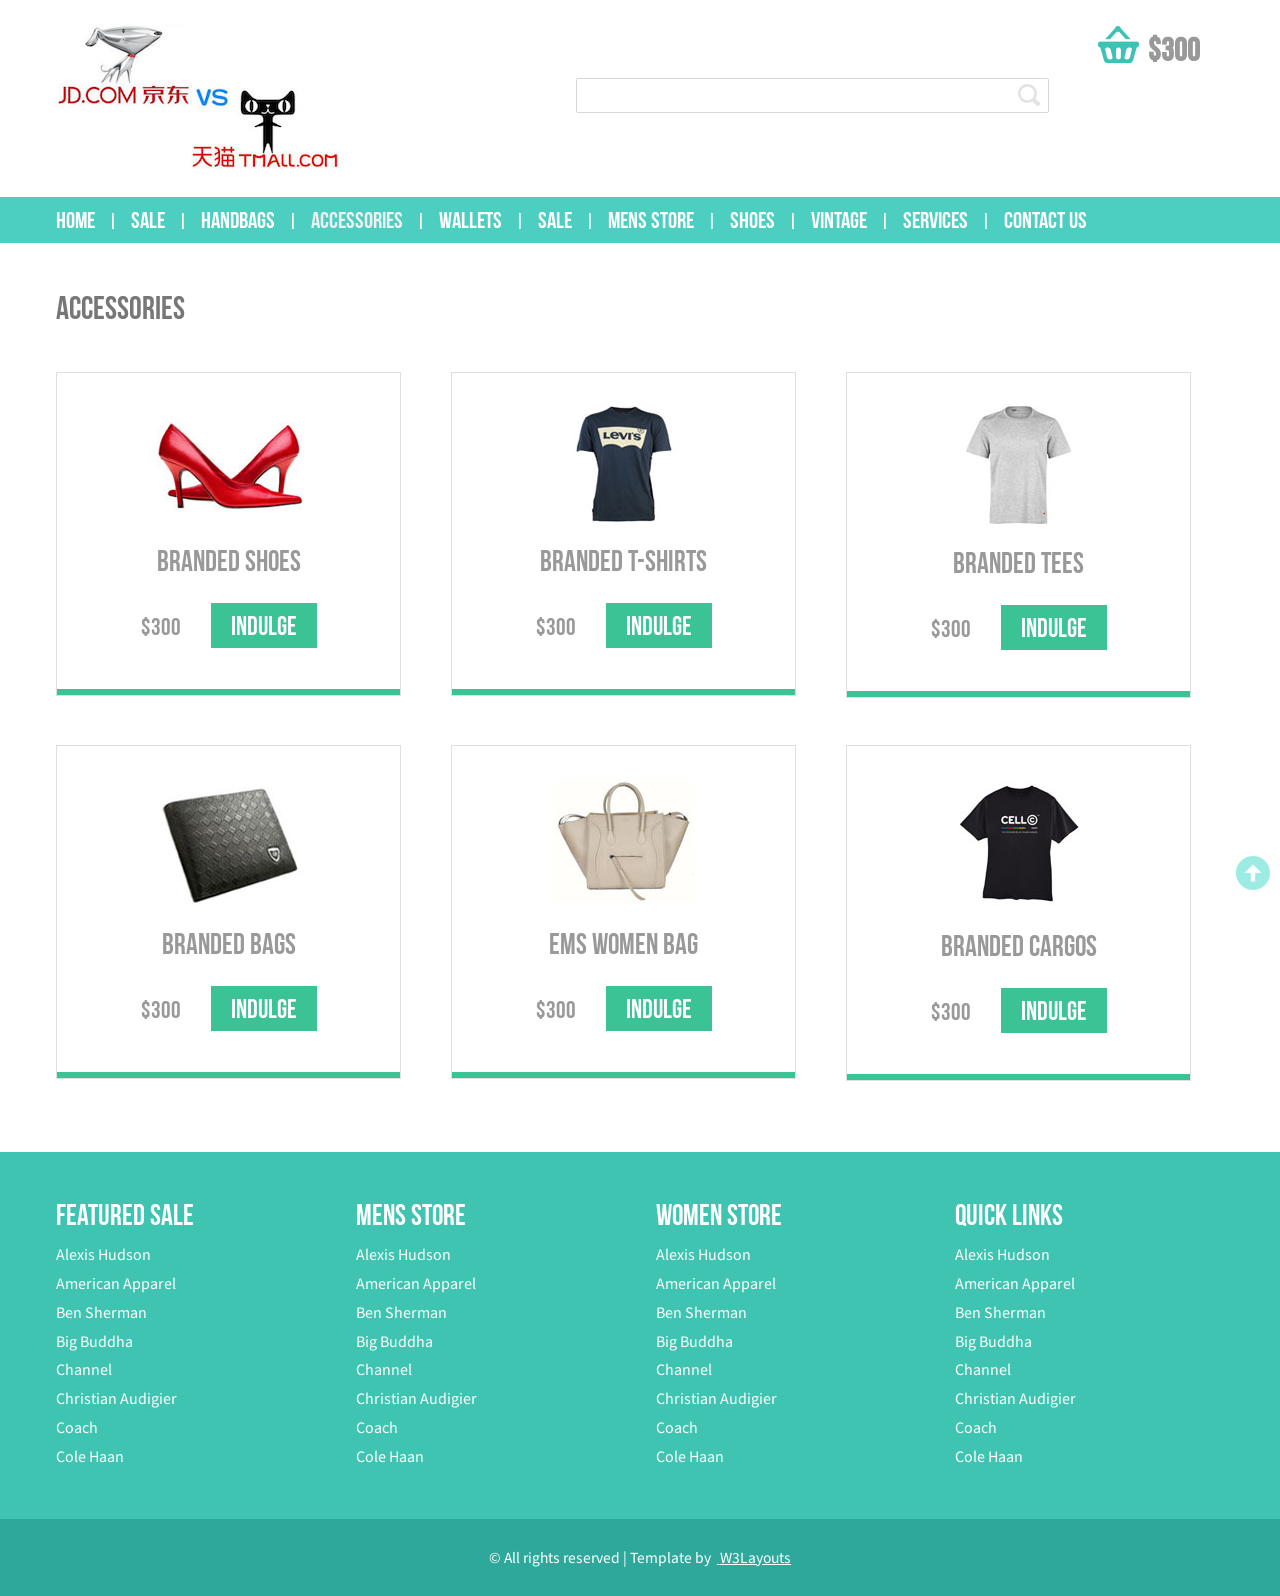
<file: accessories.html>
<!--A Design by W3layouts
Author: W3layout
Author URL: http://w3layouts.com
License: Creative Commons Attribution 3.0 Unported
License URL: http://creativecommons.org/licenses/by/3.0/
-->
<!DOCTYPE HTML>
<html>
<head>
<title>The Aditii Website Template | Accessories :: w3layouts</title>
<meta http-equiv="Content-Type" content="text/html; charset=utf-8" />
<meta name="viewport" content="width=device-width, initial-scale=1, maximum-scale=1">
<link href='http://fonts.googleapis.com/css?family=Source+Sans+Pro:400,700' rel='stylesheet' type='text/css'>
<link href="css/style.css" rel="stylesheet" type="text/css" media="all" />
<script src="js/jquery.min.js"></script> 
<!-- start top_js_button -->
<script type="text/javascript" src="js/move-top.js"></script>
<script type="text/javascript" src="js/easing.js"></script>
   <script type="text/javascript">
		jQuery(document).ready(function($) {
			$(".scroll").click(function(event){		
				event.preventDefault();
				$('html,body').animate({scrollTop:$(this.hash).offset().top},1200);
			});
		});
	</script>
</head>
<body>
<!-- start header -->
<div class="header_bg">
<div class="wrap">
	<div class="header">
		<div class="logo">
			<a href="index.html"><img src="images/logo.jpg" alt=""/> </a>
		</div>
		<div class="h_icon">
		<ul class="icon1 sub-icon1">
			<li><a class="active-icon c1" href="#"><i>$300</i></a>
				<ul class="sub-icon1 list">
					<li><h3>shopping cart empty</h3><a href=""></a></li>
					<li><p>if items in your wishlit are missing, <a href="contact.html">contact us</a> to view them</p></li>
				</ul>
			</li>
		</ul>
		</div>
		<div class="h_search">
    		<form>
    			<input type="text" value="">
    			<input type="submit" value="">
    		</form>
		</div>
		<div class="clear"></div>
	</div>
</div>
</div>
<div class="header_btm">
<div class="wrap">
	<div class="header_sub">
		<div class="h_menu">
			<ul>
				<li><a href="index.html">Home</a></li> |
				<li><a href="sale.html">sale</a></li> |
				<li><a href="handbags.html">handbags</a></li> |
				<li class="active"><a href="accessories.html">accessories</a></li> |
				<li><a href="wallets.html">wallets</a></li> |
				<li><a href="sale.html">sale</a></li> |
				<li><a href="index.html">mens store</a></li> |
				<li><a href="shoes.html">shoes</a></li> |
				<li><a href="sale.html">vintage</a></li> |
				<li><a href="service.html">services</a></li> |
				<li><a href="contact.html">Contact us</a></li>
			</ul>
		</div>
		<div class="top-nav">
	          <nav class="nav">	        	
	    	    <a href="#" id="w3-menu-trigger"> </a>
	                  <ul class="nav-list" style="">
	            	        <li class="nav-item"><a class="active" href="index.html">Home</a></li>
							<li class="nav-item"><a href="sale.html">Sale</a></li>
							<li class="nav-item"><a href="handbags.html">Handbags</a></li>
							<li class="nav-item"><a href="accessories.html">Accessories</a></li>
							<li class="nav-item"><a href="shoes.html">Shoes</a></li>
							<li class="nav-item"><a href="service.html">Services</a></li>
							<li class="nav-item"><a href="contact.html">Contact</a></li>
	                 </ul>
	           </nav>
	             <div class="search_box">
				<form>
				   <input type="text" value="Search" onfocus="this.value = '';" onblur="if (this.value == '') {this.value = 'Search';}"><input type="submit" value="">
			    </form>
			</div>
	          <div class="clear"> </div>
	          <script src="js/responsive.menu.js"></script>
         </div>	
	<div class="clear"></div>
</div>
</div>
</div>
<!-- start main -->
<div class="main_bg">
<div class="wrap">	
	<div class="main">
		<h2 class="style top">accessories</h2>
		<!-- start grids_of_3 -->
		<div class="grids_of_3">
			<div class="grid1_of_3">
				<a href="details.html">
					<img src="images/pic1.jpg" alt=""/>
					<h3>branded shoes</h3>
					<div class="price">
						<h4>$300<span>indulge</span></h4>
					</div>
					<span class="b_btm"></span>
				</a>
			</div>
			<div class="grid1_of_3">
				<a href="details.html">
					<img src="images/pic2.jpg" alt=""/>
					<h3>branded t-shirts</h3>
					<div class="price">
						<h4>$300<span>indulge</span></h4>
					</div>
					<span class="b_btm"></span>
				</a>
			</div>
			<div class="grid1_of_3">
				<a href="details.html">
					<img src="images/pic3.jpg" alt=""/>
					<h3>branded tees</h3>
					<div class="price">
						<h4>$300<span>indulge</span></h4>
					</div>
					<span class="b_btm"></span>
				</a>
			</div>
			<div class="clear"></div>
		</div>
		<div class="grids_of_3">
			<div class="grid1_of_3">
				<a href="details.html">
					<img src="images/pic4.jpg" alt=""/>
					<h3>branded bags</h3>
					<div class="price">
						<h4>$300<span>indulge</span></h4>
					</div>
					<span class="b_btm"></span>
				</a>
			</div>
			<div class="grid1_of_3">
				<a href="details.html">
					<img src="images/pic5.jpg" alt=""/>
					<h3>ems women bag</h3>
					<div class="price">
						<h4>$300<span>indulge</span></h4>
					</div>
					<span class="b_btm"></span>
				</a>
			</div>
			<div class="grid1_of_3">
				<a href="details.html">
					<img src="images/pic6.jpg" alt=""/>
					<h3>branded cargos</h3>
					<div class="price">
						<h4>$300<span>indulge</span></h4>
					</div>
					<span class="b_btm"></span>
				</a>
			</div>
			<div class="clear"></div>
		</div>	
		<!-- end grids_of_3 -->
	</div>
</div>
</div>		
<!-- start footer -->
<div class="footer_bg">
<div class="wrap">	
	<div class="footer">
		<!-- start grids_of_4 -->	
		<div class="grids_of_4">
			<div class="grid1_of_4">
				<h4>featured sale</h4>
				<ul class="f_nav">
					<li><a href="">alexis Hudson</a></li>
					<li><a href="">american apparel</a></li>
					<li><a href="">ben sherman</a></li>
					<li><a href="">big buddha</a></li>
					<li><a href="">channel</a></li>
					<li><a href="">christian audigier</a></li>
					<li><a href="">coach</a></li>
					<li><a href="">cole haan</a></li>
				</ul>
			</div>
			<div class="grid1_of_4">
				<h4>mens store</h4>
				<ul class="f_nav">
					<li><a href="">alexis Hudson</a></li>
					<li><a href="">american apparel</a></li>
					<li><a href="">ben sherman</a></li>
					<li><a href="">big buddha</a></li>
					<li><a href="">channel</a></li>
					<li><a href="">christian audigier</a></li>
					<li><a href="">coach</a></li>
					<li><a href="">cole haan</a></li>
				</ul>
			</div>
			<div class="grid1_of_4">
				<h4>women store</h4>
				<ul class="f_nav">
					<li><a href="">alexis Hudson</a></li>
					<li><a href="">american apparel</a></li>
					<li><a href="">ben sherman</a></li>
					<li><a href="">big buddha</a></li>
					<li><a href="">channel</a></li>
					<li><a href="">christian audigier</a></li>
					<li><a href="">coach</a></li>
					<li><a href="">cole haan</a></li>
				</ul>
			</div>
			<div class="grid1_of_4">
				<h4>quick links</h4>
				<ul class="f_nav">
					<li><a href="">alexis Hudson</a></li>
					<li><a href="">american apparel</a></li>
					<li><a href="">ben sherman</a></li>
					<li><a href="">big buddha</a></li>
					<li><a href="">channel</a></li>
					<li><a href="">christian audigier</a></li>
					<li><a href="">coach</a></li>
					<li><a href="">cole haan</a></li>
				</ul>
			</div>
			<div class="clear"></div>
		</div>
	</div>
</div>
</div>	
<!-- start footer -->
<div class="footer_bg1">
<div class="wrap">
	<div class="footer">
		<!-- scroll_top_btn -->
	    <script type="text/javascript">
			$(document).ready(function() {
			
				var defaults = {
		  			containerID: 'toTop', // fading element id
					containerHoverID: 'toTopHover', // fading element hover id
					scrollSpeed: 1200,
					easingType: 'linear' 
		 		};
				
				
				$().UItoTop({ easingType: 'easeOutQuart' });
				
			});
		</script>
		 <a href="#" id="toTop" style="display: block;"><span id="toTopHover" style="opacity: 1;"></span></a>
		<!--end scroll_top_btn -->
		<div class="copy">
			<p class="link">&copy;  All rights reserved | Template by&nbsp;&nbsp;<a href="http://w3layouts.com/"> W3Layouts</a></p>
		</div>
		<div class="clear"></div>
	</div>
</div>
</div>
</body>
</html>
</file>
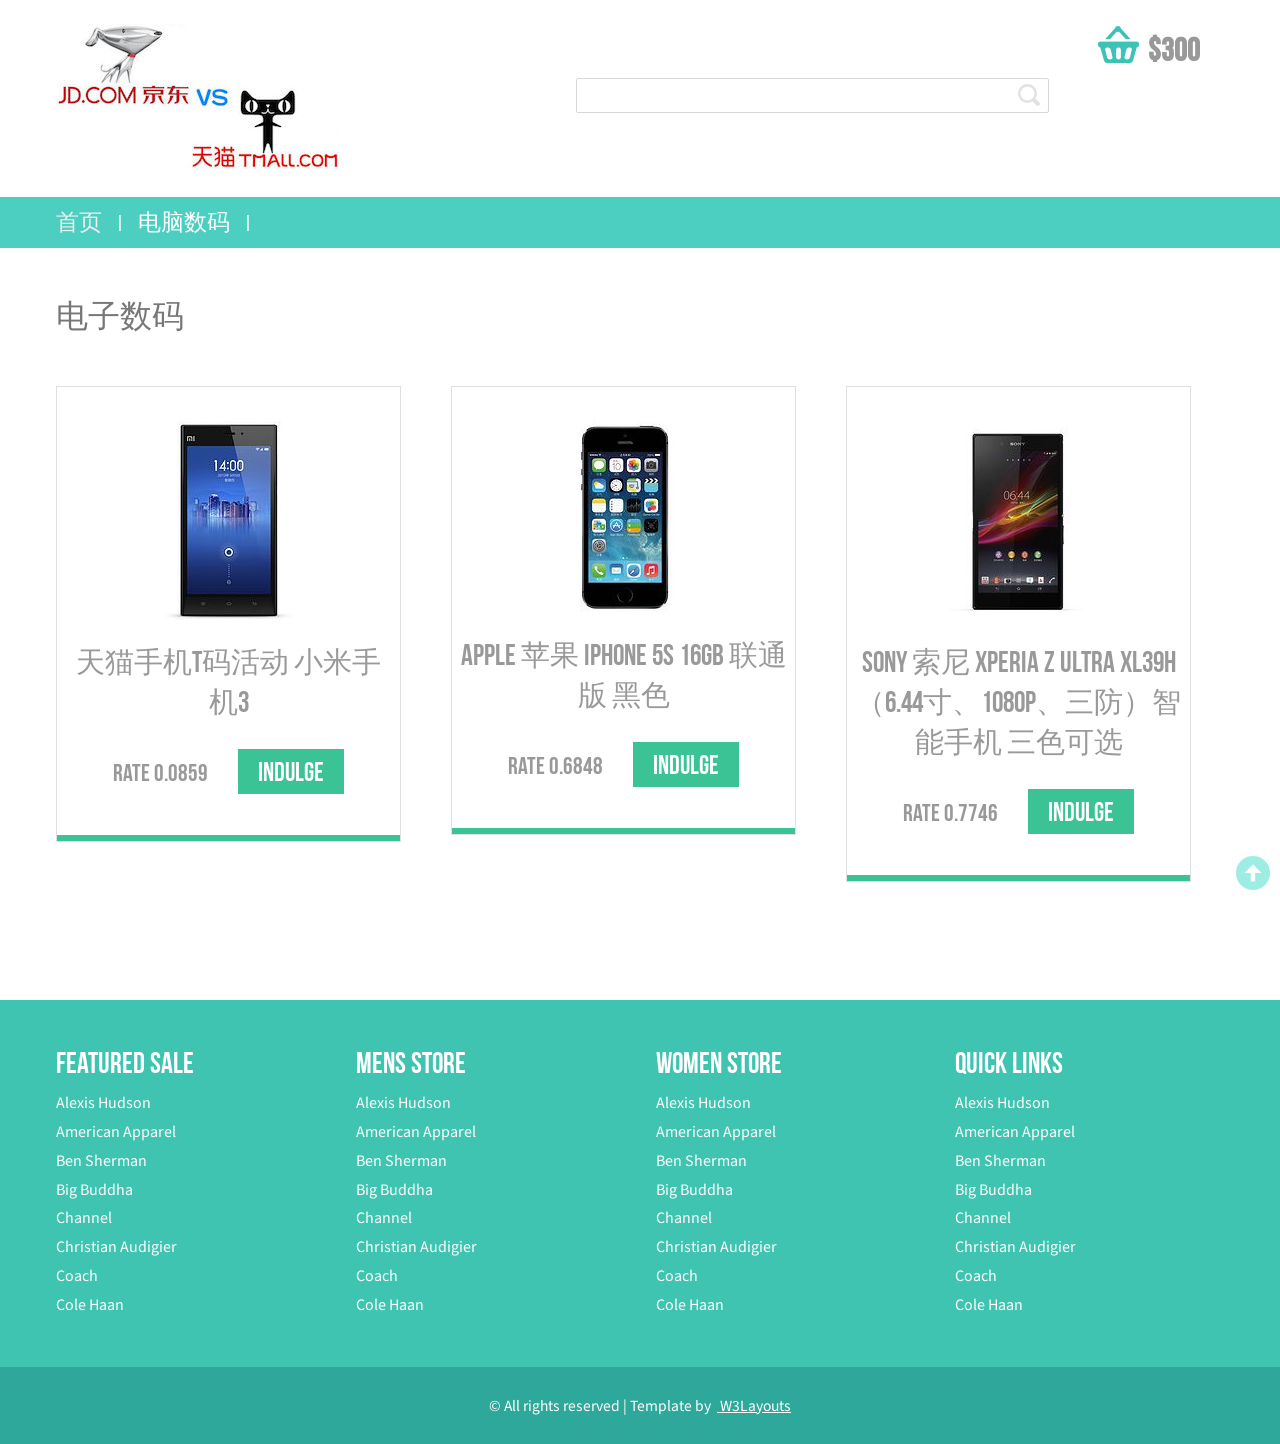
<file: computer.html>
<!--A Design by W3layouts
Author: W3layout
Author URL: http://w3layouts.com
License: Creative Commons Attribution 3.0 Unported
License URL: http://creativecommons.org/licenses/by/3.0/
-->
<!DOCTYPE HTML>
<html>
<head>
<title>The Aditii Website Template | Handbags :: w3layouts</title>
<meta http-equiv="Content-Type" content="text/html; charset=utf-8" />
<meta name="viewport" content="width=device-width, initial-scale=1, maximum-scale=1">
<link href='http://fonts.googleapis.com/css?family=Source+Sans+Pro:400,700' rel='stylesheet' type='text/css'>
<link href="css/style.css" rel="stylesheet" type="text/css" media="all" />
<script src="js/jquery.min.js"></script> 
<!-- start top_js_button -->
<script type="text/javascript" src="js/move-top.js"></script>
<script type="text/javascript" src="js/easing.js"></script>
   <script type="text/javascript">
		jQuery(document).ready(function($) {
			$(".scroll").click(function(event){		
				event.preventDefault();
				$('html,body').animate({scrollTop:$(this.hash).offset().top},1200);
			});
		});
	</script>
		    <script>
			    var loadcomputeinfo = function(data){
				    for(var i = 0; i < 3; i++){
					    var text = $("<div class=\"grid1_of_3\"><a href=\"" + data[i].url +"\"><img src=\"" + data[i].imgsrc + "\" alt=\"image\" /><h3>" + data[i].name + "</h3><div class=\"price\"><h4>Rate " + (Math.round(data[i].rate * 10000)/10000).toFixed(4) +  "<span>indulge</span></h4></div><span class=\"b_btm\"></span></a></div>");
				    	    $("#partthird").prepend(text);
			    }
		    }
		    $(document).ready(function() {
			$("body").append("<script src=\"/comp.json\"><\/script>");
			$(".scroll").click(function(event){		
				event.preventDefault();
				$('html,body').animate({scrollTop:$(this.hash).offset().top},1200);
			});
				
		});
	    </script>
		    <script>
		/*	    var loadcomputinfo = function(data){
				    for(var i = 0; i < 3; i++){
					    var text = $("<div class=\"grid1_of_3\"><a href=\"" + data[i].url +"\"><img src=\"" + data[i].imgsrc + "\" alt=\"image\" /><h3>" + data[i].name + "</h3><div class=\"price\"><h4>$" + data[i].price + "<span>indulge</span></h4></div><span class=\"b_btm\"></span></a></div>");
				    	    $("#partfourth").prepend(text);
			    }
		    }
		    $(document).ready(function() {
			$("body").append("<script src=\"/compu.json\"><\/script>");
			$(".scroll").click(function(event){		
				event.preventDefault();
				$('html,body').animate({scrollTop:$(this.hash).offset().top},1200);
			});
				
		});*/
	    </script>
</head>
<body>
<!-- start header -->
<div class="header_bg">
<div class="wrap">
	<div class="header">
		<div class="logo">
			<a href="index.html"><img src="images/logo.jpg" alt=""/> </a>
		</div>
		<div class="h_icon">
		<ul class="icon1 sub-icon1">
			<li><a class="active-icon c1" href="#"><i>$300</i></a>
				<ul class="sub-icon1 list">
					<li><h3>shopping cart empty</h3><a href=""></a></li>
					<li><p>if items in your wishlit are missing, <a href="contact.html">contact us</a> to view them</p></li>
				</ul>
			</li>
		</ul>
		</div>
		<div class="h_search">
    		<form>
    			<input type="text" value="">
    			<input type="submit" value="">
    		</form>
		</div>
		<div class="clear"></div>
	</div>
</div>
</div>
<div class="header_btm">
<div class="wrap">
	<div class="header_sub">
		<div class="h_menu">
			<ul>
			<li class="active"><a href="index.html">首页</a></li> |
			<!--<li><a href="sale.html">个护化妆</a></li> |
			<li><a href="handbags.html">办公设备</a></li> |
			<li><a href="accessories.html">图书图像</a></li> |
			<li><a href="wallets.html">家居家装</a></li> |
			<li><a href="sale.html">家用电器</a></li> |
			<li><a href="index.html">日用百货</a></li> |
			<li><a href="shoes.html">服饰鞋包</a></li> |
			<li><a href="sale.html">母婴用品</a></li> |
			<li><a href="service.html">汽车用品</a></li> |
			<li><a href="contact.html">玩模乐器</a></li> |-->
			<li><a href="computer.html">电脑数码</a></li> |
			<!--<li><a href="service.html">礼品钟表</a></li> |
			<li><a href="contact.html">运动户外</a></li> |
			<li><a href="computer.html">食品保健</a></li> |
			<li><a href="other.html">其他分类</a></li>-->
			</ul>
		</div>
		<div class="top-nav">
	          <nav class="nav">	        	
	    	    <a href="#" id="w3-menu-trigger"> </a>
	                  <ul class="nav-list" style="">
	            	        <li class="nav-item"><a class="active" href="index.html">Home</a></li>
							<li class="nav-item"><a href="sale.html">Sale</a></li>
							<li class="nav-item"><a href="handbags.html">Handbags</a></li>
							<li class="nav-item"><a href="accessories.html">Accessories</a></li>
							<li class="nav-item"><a href="shoes.html">Shoes</a></li>
							<li class="nav-item"><a href="service.html">Services</a></li>
							<li class="nav-item"><a href="contact.html">Contact</a></li>
	                 </ul>
	           </nav>
	             <div class="search_box">
				<form>
				   <input type="text" value="Search" onfocus="this.value = '';" onblur="if (this.value == '') {this.value = 'Search';}"><input type="submit" value="">
			    </form>
			</div>
	          <div class="clear"> </div>
	          <script src="js/responsive.menu.js"></script>
         </div>	
	<div class="clear"></div>
</div>
</div>
</div>
<!-- start main -->
<div class="main_bg">
<div class="wrap">	
	<div class="main">
		<h2 class="style top">电子数码</h2>
		<!-- start grids_of_3 -->
		<div id="partthird" class="grids_of_3">
			<div class="clear"></div>
		</div>
		<div id="partfourth" class="grids_of_3">
			<div class="clear"></div>
		</div>	
		<!-- end grids_of_3 -->
	</div>
</div>
</div>	
<!-- start footer -->
<div class="footer_bg">
<div class="wrap">	
	<div class="footer">
		<!-- start grids_of_4 -->	
		<div class="grids_of_4">
			<div class="grid1_of_4">
				<h4>featured sale</h4>
				<ul class="f_nav">
					<li><a href="">alexis Hudson</a></li>
					<li><a href="">american apparel</a></li>
					<li><a href="">ben sherman</a></li>
					<li><a href="">big buddha</a></li>
					<li><a href="">channel</a></li>
					<li><a href="">christian audigier</a></li>
					<li><a href="">coach</a></li>
					<li><a href="">cole haan</a></li>
				</ul>
			</div>
			<div class="grid1_of_4">
				<h4>mens store</h4>
				<ul class="f_nav">
					<li><a href="">alexis Hudson</a></li>
					<li><a href="">american apparel</a></li>
					<li><a href="">ben sherman</a></li>
					<li><a href="">big buddha</a></li>
					<li><a href="">channel</a></li>
					<li><a href="">christian audigier</a></li>
					<li><a href="">coach</a></li>
					<li><a href="">cole haan</a></li>
				</ul>
			</div>
			<div class="grid1_of_4">
				<h4>women store</h4>
				<ul class="f_nav">
					<li><a href="">alexis Hudson</a></li>
					<li><a href="">american apparel</a></li>
					<li><a href="">ben sherman</a></li>
					<li><a href="">big buddha</a></li>
					<li><a href="">channel</a></li>
					<li><a href="">christian audigier</a></li>
					<li><a href="">coach</a></li>
					<li><a href="">cole haan</a></li>
				</ul>
			</div>
			<div class="grid1_of_4">
				<h4>quick links</h4>
				<ul class="f_nav">
					<li><a href="">alexis Hudson</a></li>
					<li><a href="">american apparel</a></li>
					<li><a href="">ben sherman</a></li>
					<li><a href="">big buddha</a></li>
					<li><a href="">channel</a></li>
					<li><a href="">christian audigier</a></li>
					<li><a href="">coach</a></li>
					<li><a href="">cole haan</a></li>
				</ul>
			</div>
			<div class="clear"></div>
		</div>
	</div>
</div>
</div>	
<!-- start footer -->
<div class="footer_bg1">
<div class="wrap">
	<div class="footer">
		<!-- scroll_top_btn -->
	    <script type="text/javascript">
			$(document).ready(function() {
			
				var defaults = {
		  			containerID: 'toTop', // fading element id
					containerHoverID: 'toTopHover', // fading element hover id
					scrollSpeed: 1200,
					easingType: 'linear' 
		 		};
				
				
				$().UItoTop({ easingType: 'easeOutQuart' });
				
			});
		</script>
		 <a href="#" id="toTop" style="display: block;"><span id="toTopHover" style="opacity: 1;"></span></a>
		<!--end scroll_top_btn -->
		<div class="copy">
			<p class="link">&copy;  All rights reserved | Template by&nbsp;&nbsp;<a href="http://w3layouts.com/"> W3Layouts</a></p>
		</div>
		<div class="clear"></div>
	</div>
</div>
</div>
</body>
</html>
</file>
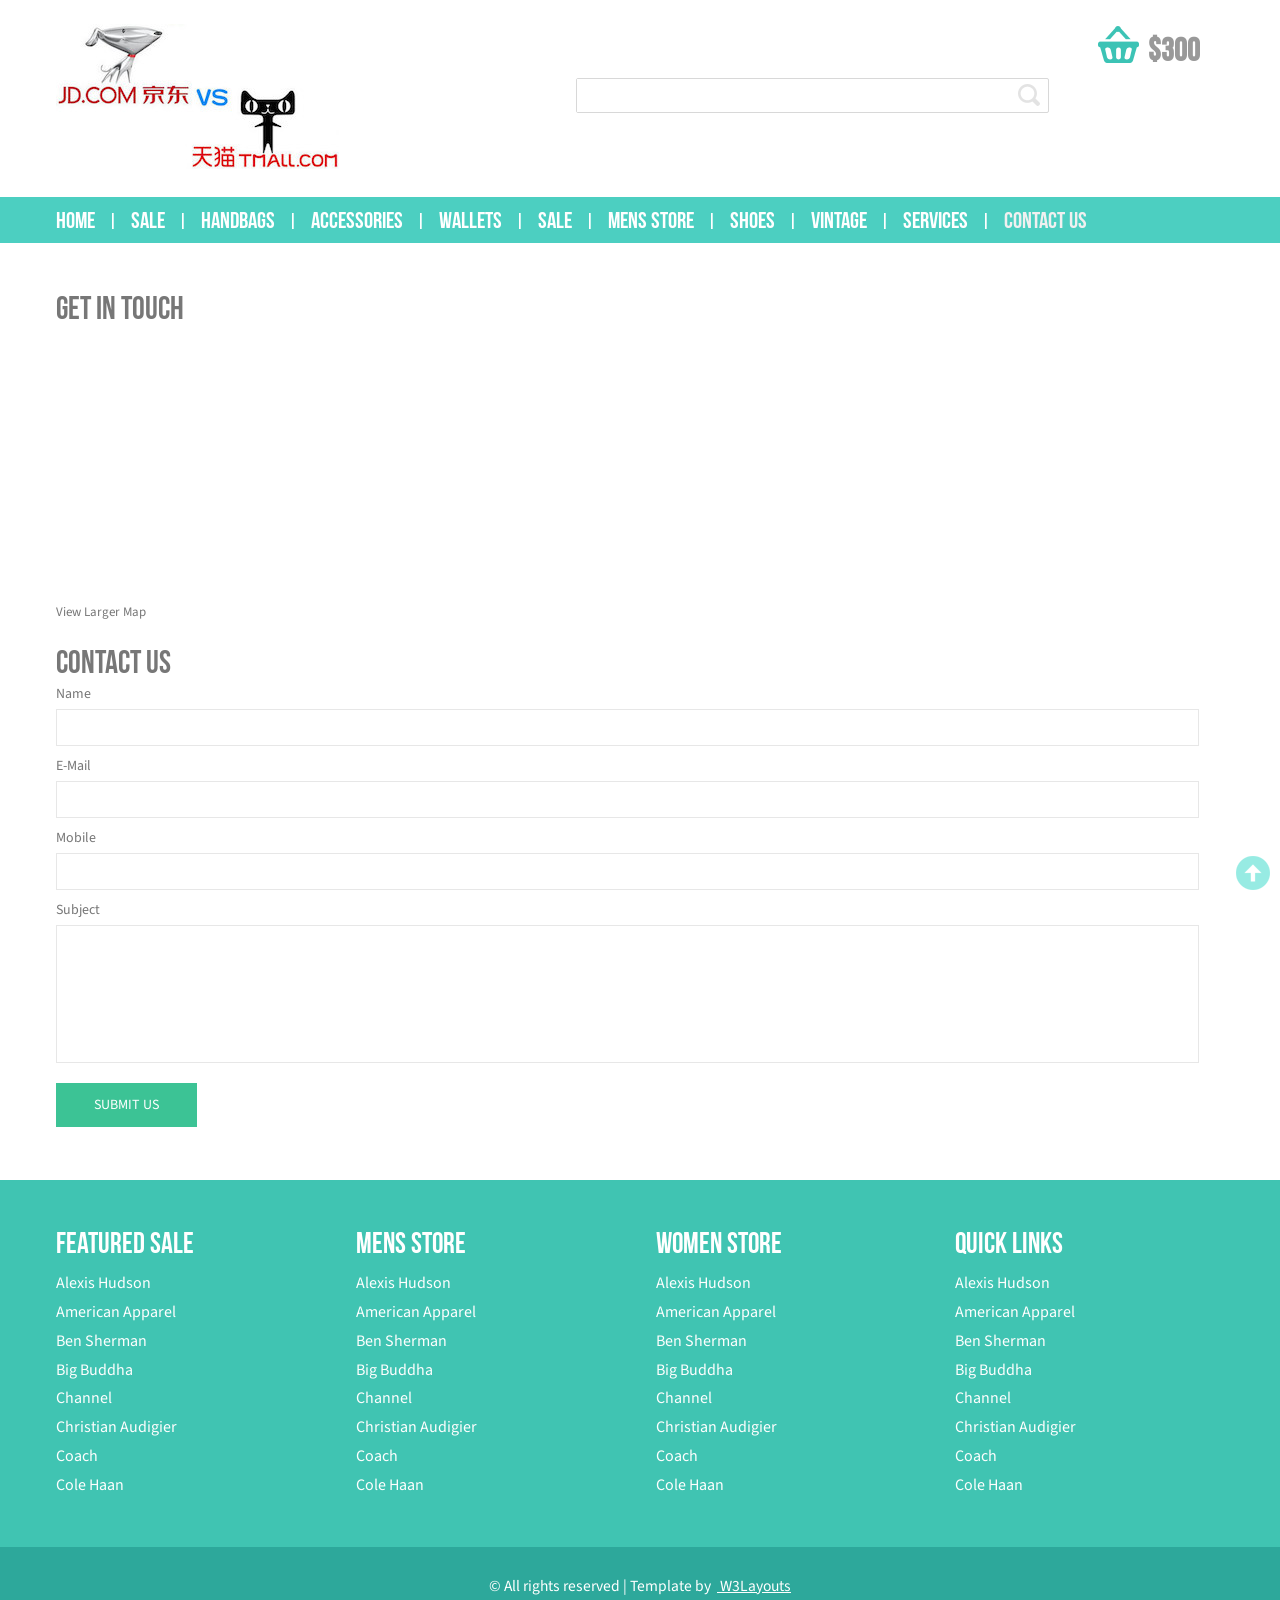
<file: contact.html>
<!--A Design by W3layouts
Author: W3layout
Author URL: http://w3layouts.com
License: Creative Commons Attribution 3.0 Unported
License URL: http://creativecommons.org/licenses/by/3.0/
-->
<!DOCTYPE HTML>
<html>
<head>
<title>The Aditii Website Template | Contact :: w3layouts</title>
<meta http-equiv="Content-Type" content="text/html; charset=utf-8" />
<meta name="viewport" content="width=device-width, initial-scale=1, maximum-scale=1">
<link href='http://fonts.googleapis.com/css?family=Source+Sans+Pro:400,700' rel='stylesheet' type='text/css'>
<link href="css/style.css" rel="stylesheet" type="text/css" media="all" />
<script src="js/jquery.min.js"></script> 
<!-- start top_js_button -->
<script type="text/javascript" src="js/move-top.js"></script>
<script type="text/javascript" src="js/easing.js"></script>
   <script type="text/javascript">
		jQuery(document).ready(function($) {
			$(".scroll").click(function(event){		
				event.preventDefault();
				$('html,body').animate({scrollTop:$(this.hash).offset().top},1200);
			});
		});
	</script>
</head>
<body>
<!-- start header -->
<div class="header_bg">
<div class="wrap">
	<div class="header">
		<div class="logo">
			<a href="index.html"><img src="images/logo.jpg" alt=""/> </a>
		</div>
		<div class="h_icon">
		<ul class="icon1 sub-icon1">
			<li><a class="active-icon c1" href="#"><i>$300</i></a>
				<ul class="sub-icon1 list">
					<li><h3>shopping cart empty</h3><a href=""></a></li>
					<li><p>if items in your wishlit are missing, <a href="contact.html">contact us</a> to view them</p></li>
				</ul>
			</li>
		</ul>
		</div>
		<div class="h_search">
    		<form>
    			<input type="text" value="">
    			<input type="submit" value="">
    		</form>
		</div>
		<div class="clear"></div>
	</div>
</div>
</div>
<div class="header_btm">
<div class="wrap">
	<div class="header_sub">
		<div class="h_menu">
			<ul>
				<li><a href="index.html">Home</a></li> |
				<li><a href="sale.html">sale</a></li> |
				<li><a href="handbags.html">handbags</a></li> |
				<li><a href="accessories.html">accessories</a></li> |
				<li><a href="wallets.html">wallets</a></li> |
				<li><a href="sale.html">sale</a></li> |
				<li><a href="index.html">mens store</a></li> |
				<li><a href="shoes.html">shoes</a></li> |
				<li><a href="sale.html">vintage</a></li> |
				<li><a href="service.html">services</a></li> |
				<li class="active"><a href="contact.html">Contact us</a></li>
			</ul>
		</div>
		<div class="top-nav">
	          <nav class="nav">	        	
	    	    <a href="#" id="w3-menu-trigger"> </a>
	                  <ul class="nav-list" style="">
	            	        <li class="nav-item"><a class="active" href="index.html">Home</a></li>
							<li class="nav-item"><a href="sale.html">Sale</a></li>
							<li class="nav-item"><a href="handbags.html">Handbags</a></li>
							<li class="nav-item"><a href="accessories.html">Accessories</a></li>
							<li class="nav-item"><a href="shoes.html">Shoes</a></li>
							<li class="nav-item"><a href="service.html">Services</a></li>
							<li class="nav-item"><a href="contact.html">Contact</a></li>
	                 </ul>
	           </nav>
	             <div class="search_box">
				<form>
				   <input type="text" value="Search" onfocus="this.value = '';" onblur="if (this.value == '') {this.value = 'Search';}"><input type="submit" value="">
			    </form>
			</div>
	          <div class="clear"> </div>
	          <script src="js/responsive.menu.js"></script>
         </div>	
	<div class="clear"></div>
</div>
</div>
</div>
<!-- start main -->
<div class="main_bg">
<div class="wrap">	
<div class="main">
	 	 <div class="contact">				
					<div class="contact_info">
						<h2>get in touch</h2>
			    	 		<div class="map">
					   			<iframe width="100%" height="250" frameborder="0" scrolling="no" marginheight="0" marginwidth="0" src="https://maps.google.co.in/maps?f=q&amp;source=s_q&amp;hl=en&amp;geocode=&amp;q=Lighthouse+Point,+FL,+United+States&amp;aq=4&amp;oq=light&amp;sll=26.275636,-80.087265&amp;sspn=0.04941,0.104628&amp;ie=UTF8&amp;hq=&amp;hnear=Lighthouse+Point,+Broward,+Florida,+United+States&amp;t=m&amp;z=14&amp;ll=26.275636,-80.087265&amp;output=embed"></iframe><br><small><a href="https://maps.google.co.in/maps?f=q&amp;source=embed&amp;hl=en&amp;geocode=&amp;q=Lighthouse+Point,+FL,+United+States&amp;aq=4&amp;oq=light&amp;sll=26.275636,-80.087265&amp;sspn=0.04941,0.104628&amp;ie=UTF8&amp;hq=&amp;hnear=Lighthouse+Point,+Broward,+Florida,+United+States&amp;t=m&amp;z=14&amp;ll=26.275636,-80.087265" style="color:#777777;text-align:left;font-size:13px;font-family: 'Source Sans Pro', sans-serif;">View Larger Map</a></small>
					   		</div>
      				</div>
				  <div class="contact-form">
			 	  	 	<h2>Contact Us</h2>
			 	 	    <form method="post" action="contact-post.html">
					    	<div>
						    	<span><label>Name</label></span>
						    	<span><input name="userName" type="text" class="textbox"></span>
						    </div>
						    <div>
						    	<span><label>E-mail</label></span>
						    	<span><input name="userEmail" type="text" class="textbox"></span>
						    </div>
						    <div>
						     	<span><label>Mobile</label></span>
						    	<span><input name="userPhone" type="text" class="textbox"></span>
						    </div>
						    <div>
						    	<span><label>Subject</label></span>
						    	<span><textarea name="userMsg"> </textarea></span>
						    </div>
						   <div>
						   		<span><input type="submit" class="" value="Submit us"></span>
						  </div>
					    </form>
				    </div>
  				<div class="clear"></div>		
			  </div>
		</div>
</div>
</div>		
<!-- start footer -->
<div class="footer_bg">
<div class="wrap">	
	<div class="footer">
		<!-- start grids_of_4 -->	
		<div class="grids_of_4">
			<div class="grid1_of_4">
				<h4>featured sale</h4>
				<ul class="f_nav">
					<li><a href="">alexis Hudson</a></li>
					<li><a href="">american apparel</a></li>
					<li><a href="">ben sherman</a></li>
					<li><a href="">big buddha</a></li>
					<li><a href="">channel</a></li>
					<li><a href="">christian audigier</a></li>
					<li><a href="">coach</a></li>
					<li><a href="">cole haan</a></li>
				</ul>
			</div>
			<div class="grid1_of_4">
				<h4>mens store</h4>
				<ul class="f_nav">
					<li><a href="">alexis Hudson</a></li>
					<li><a href="">american apparel</a></li>
					<li><a href="">ben sherman</a></li>
					<li><a href="">big buddha</a></li>
					<li><a href="">channel</a></li>
					<li><a href="">christian audigier</a></li>
					<li><a href="">coach</a></li>
					<li><a href="">cole haan</a></li>
				</ul>
			</div>
			<div class="grid1_of_4">
				<h4>women store</h4>
				<ul class="f_nav">
					<li><a href="">alexis Hudson</a></li>
					<li><a href="">american apparel</a></li>
					<li><a href="">ben sherman</a></li>
					<li><a href="">big buddha</a></li>
					<li><a href="">channel</a></li>
					<li><a href="">christian audigier</a></li>
					<li><a href="">coach</a></li>
					<li><a href="">cole haan</a></li>
				</ul>
			</div>
			<div class="grid1_of_4">
				<h4>quick links</h4>
				<ul class="f_nav">
					<li><a href="">alexis Hudson</a></li>
					<li><a href="">american apparel</a></li>
					<li><a href="">ben sherman</a></li>
					<li><a href="">big buddha</a></li>
					<li><a href="">channel</a></li>
					<li><a href="">christian audigier</a></li>
					<li><a href="">coach</a></li>
					<li><a href="">cole haan</a></li>
				</ul>
			</div>
			<div class="clear"></div>
		</div>
	</div>
</div>
</div>	
<!-- start footer -->
<div class="footer_bg1">
<div class="wrap">
	<div class="footer">
		<!-- scroll_top_btn -->
	    <script type="text/javascript">
			$(document).ready(function() {
			
				var defaults = {
		  			containerID: 'toTop', // fading element id
					containerHoverID: 'toTopHover', // fading element hover id
					scrollSpeed: 1200,
					easingType: 'linear' 
		 		};
				
				
				$().UItoTop({ easingType: 'easeOutQuart' });
				
			});
		</script>
		 <a href="#" id="toTop" style="display: block;"><span id="toTopHover" style="opacity: 1;"></span></a>
		<!--end scroll_top_btn -->
		<div class="copy">
			<p class="link">&copy;  All rights reserved | Template by&nbsp;&nbsp;<a href="http://w3layouts.com/"> W3Layouts</a></p>
		</div>
		<div class="clear"></div>
	</div>
</div>
</div>
</body>
</html>
</file>
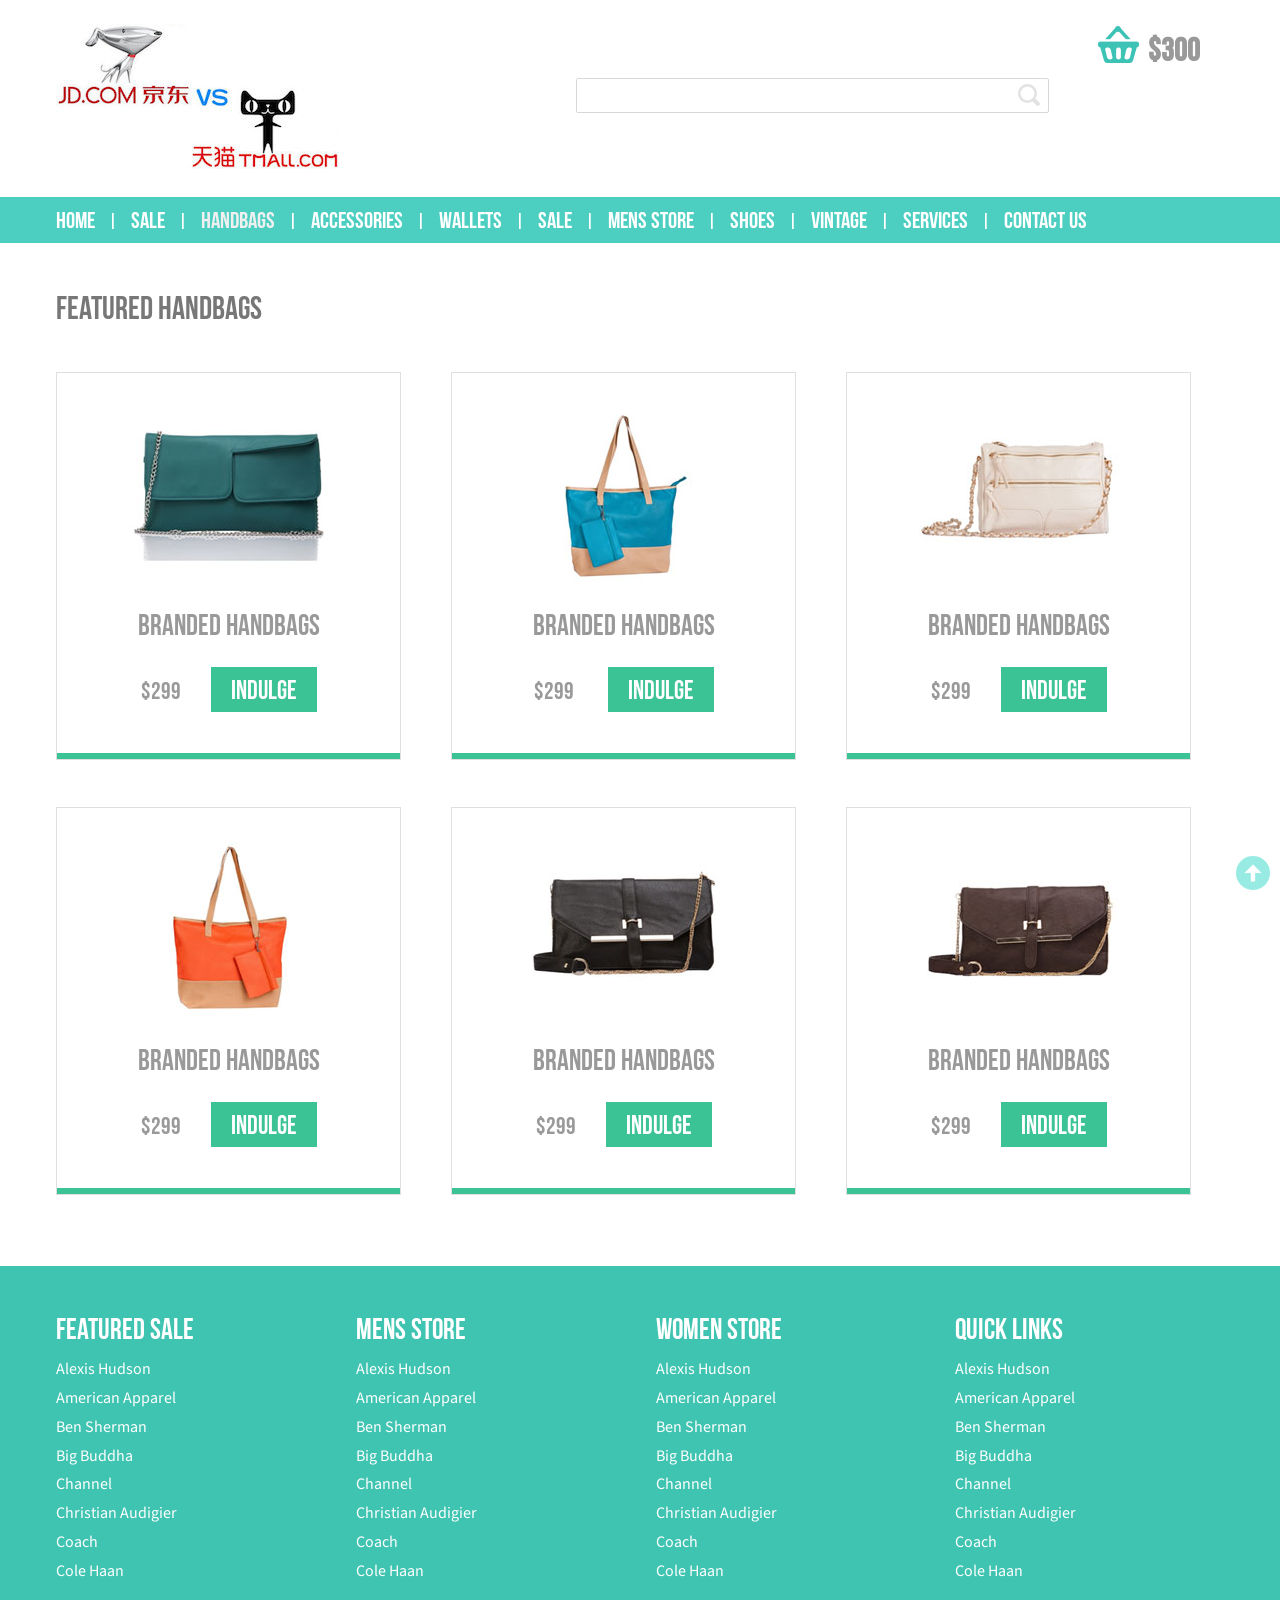
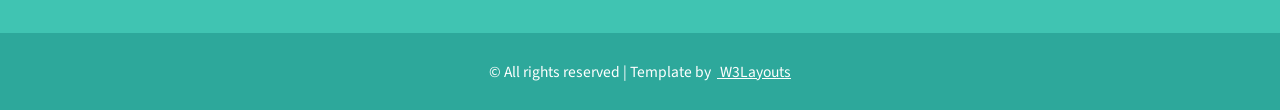
<file: handbags.html>
<!--A Design by W3layouts
Author: W3layout
Author URL: http://w3layouts.com
License: Creative Commons Attribution 3.0 Unported
License URL: http://creativecommons.org/licenses/by/3.0/
-->
<!DOCTYPE HTML>
<html>
<head>
<title>The Aditii Website Template | Handbags :: w3layouts</title>
<meta http-equiv="Content-Type" content="text/html; charset=utf-8" />
<meta name="viewport" content="width=device-width, initial-scale=1, maximum-scale=1">
<link href='http://fonts.googleapis.com/css?family=Source+Sans+Pro:400,700' rel='stylesheet' type='text/css'>
<link href="css/style.css" rel="stylesheet" type="text/css" media="all" />
<script src="js/jquery.min.js"></script> 
<!-- start top_js_button -->
<script type="text/javascript" src="js/move-top.js"></script>
<script type="text/javascript" src="js/easing.js"></script>
   <script type="text/javascript">
		jQuery(document).ready(function($) {
			$(".scroll").click(function(event){		
				event.preventDefault();
				$('html,body').animate({scrollTop:$(this.hash).offset().top},1200);
			});
		});
	</script>
</head>
<body>
<!-- start header -->
<div class="header_bg">
<div class="wrap">
	<div class="header">
		<div class="logo">
			<a href="index.html"><img src="images/logo.jpg" alt=""/> </a>
		</div>
		<div class="h_icon">
		<ul class="icon1 sub-icon1">
			<li><a class="active-icon c1" href="#"><i>$300</i></a>
				<ul class="sub-icon1 list">
					<li><h3>shopping cart empty</h3><a href=""></a></li>
					<li><p>if items in your wishlit are missing, <a href="contact.html">contact us</a> to view them</p></li>
				</ul>
			</li>
		</ul>
		</div>
		<div class="h_search">
    		<form>
    			<input type="text" value="">
    			<input type="submit" value="">
    		</form>
		</div>
		<div class="clear"></div>
	</div>
</div>
</div>
<div class="header_btm">
<div class="wrap">
	<div class="header_sub">
		<div class="h_menu">
			<ul>
				<li><a href="index.html">Home</a></li> |
				<li><a href="sale.html">sale</a></li> |
				<li class="active"><a href="handbags.html">handbags</a></li> |
				<li><a href="accessories.html">accessories</a></li> |
				<li><a href="wallets.html">wallets</a></li> |
				<li><a href="sale.html">sale</a></li> |
				<li><a href="index.html">mens store</a></li> |
				<li><a href="shoes.html">shoes</a></li> |
				<li><a href="sale.html">vintage</a></li> |
				<li><a href="service.html">services</a></li> |
				<li><a href="contact.html">Contact us</a></li>
			</ul>
		</div>
		<div class="top-nav">
	          <nav class="nav">	        	
	    	    <a href="#" id="w3-menu-trigger"> </a>
	                  <ul class="nav-list" style="">
	            	        <li class="nav-item"><a class="active" href="index.html">Home</a></li>
							<li class="nav-item"><a href="sale.html">Sale</a></li>
							<li class="nav-item"><a href="handbags.html">Handbags</a></li>
							<li class="nav-item"><a href="accessories.html">Accessories</a></li>
							<li class="nav-item"><a href="shoes.html">Shoes</a></li>
							<li class="nav-item"><a href="service.html">Services</a></li>
							<li class="nav-item"><a href="contact.html">Contact</a></li>
	                 </ul>
	           </nav>
	             <div class="search_box">
				<form>
				   <input type="text" value="Search" onfocus="this.value = '';" onblur="if (this.value == '') {this.value = 'Search';}"><input type="submit" value="">
			    </form>
			</div>
	          <div class="clear"> </div>
	          <script src="js/responsive.menu.js"></script>
         </div>	
	<div class="clear"></div>
</div>
</div>
</div>
<!-- start main -->
<div class="main_bg">
<div class="wrap">	
	<div class="main">
		<h2 class="style top">featured handbags</h2>
		<!-- start grids_of_3 -->
		<div class="grids_of_3">
			<div class="grid1_of_3">
				<a href="details.html">
					<img src="images/w_pic1.jpg" alt=""/>
					<h3>branded handbags</h3>
					<div class="price">
						<h4>$299<span>indulge</span></h4>
					</div>
					<span class="b_btm"></span>
				</a>
			</div>
			<div class="grid1_of_3">
				<a href="details.html">
					<img src="images/w_pic2.jpg" alt=""/>
					<h3>branded handbags</h3>
					<div class="price">
						<h4>$299 <span>indulge</span></h4>
					</div>
					<span class="b_btm"></span>
				</a>
			</div>
			<div class="grid1_of_3">
				<a href="details.html">
					<img src="images/w_pic3.jpg" alt=""/>
					<h3>branded handbags</h3>
					<div class="price">
						<h4>$299<span>indulge</span></h4>
					</div>
					<span class="b_btm"></span>
				</a>
			</div>
			<div class="clear"></div>
		</div>
		<div class="grids_of_3">
			<div class="grid1_of_3">
				<a href="details.html">
					<img src="images/w_pic4.jpg" alt=""/>
					<h3>branded handbags</h3>
					<div class="price">
						<h4>$299<span>indulge</span></h4>
					</div>
					<span class="b_btm"></span>
				</a>
			</div>
			<div class="grid1_of_3">
				<a href="details.html">
					<img src="images/w_pic5.jpg" alt=""/>
					<h3>branded handbags</h3>
					<div class="price">
						<h4>$299<span>indulge</span></h4>
					</div>
					<span class="b_btm"></span>
				</a>
			</div>
			<div class="grid1_of_3">
				<a href="details.html">
					<img src="images/w_pic6.jpg" alt=""/>
					<h3>branded handbags</h3>
					<div class="price">
						<h4>$299<span>indulge</span></h4>
					</div>
					<span class="b_btm"></span>
				</a>
			</div>
			<div class="clear"></div>
		</div>	
		<!-- end grids_of_3 -->
	</div>
</div>
</div>	
<!-- start footer -->
<div class="footer_bg">
<div class="wrap">	
	<div class="footer">
		<!-- start grids_of_4 -->	
		<div class="grids_of_4">
			<div class="grid1_of_4">
				<h4>featured sale</h4>
				<ul class="f_nav">
					<li><a href="">alexis Hudson</a></li>
					<li><a href="">american apparel</a></li>
					<li><a href="">ben sherman</a></li>
					<li><a href="">big buddha</a></li>
					<li><a href="">channel</a></li>
					<li><a href="">christian audigier</a></li>
					<li><a href="">coach</a></li>
					<li><a href="">cole haan</a></li>
				</ul>
			</div>
			<div class="grid1_of_4">
				<h4>mens store</h4>
				<ul class="f_nav">
					<li><a href="">alexis Hudson</a></li>
					<li><a href="">american apparel</a></li>
					<li><a href="">ben sherman</a></li>
					<li><a href="">big buddha</a></li>
					<li><a href="">channel</a></li>
					<li><a href="">christian audigier</a></li>
					<li><a href="">coach</a></li>
					<li><a href="">cole haan</a></li>
				</ul>
			</div>
			<div class="grid1_of_4">
				<h4>women store</h4>
				<ul class="f_nav">
					<li><a href="">alexis Hudson</a></li>
					<li><a href="">american apparel</a></li>
					<li><a href="">ben sherman</a></li>
					<li><a href="">big buddha</a></li>
					<li><a href="">channel</a></li>
					<li><a href="">christian audigier</a></li>
					<li><a href="">coach</a></li>
					<li><a href="">cole haan</a></li>
				</ul>
			</div>
			<div class="grid1_of_4">
				<h4>quick links</h4>
				<ul class="f_nav">
					<li><a href="">alexis Hudson</a></li>
					<li><a href="">american apparel</a></li>
					<li><a href="">ben sherman</a></li>
					<li><a href="">big buddha</a></li>
					<li><a href="">channel</a></li>
					<li><a href="">christian audigier</a></li>
					<li><a href="">coach</a></li>
					<li><a href="">cole haan</a></li>
				</ul>
			</div>
			<div class="clear"></div>
		</div>
	</div>
</div>
</div>	
<!-- start footer -->
<div class="footer_bg1">
<div class="wrap">
	<div class="footer">
		<!-- scroll_top_btn -->
	    <script type="text/javascript">
			$(document).ready(function() {
			
				var defaults = {
		  			containerID: 'toTop', // fading element id
					containerHoverID: 'toTopHover', // fading element hover id
					scrollSpeed: 1200,
					easingType: 'linear' 
		 		};
				
				
				$().UItoTop({ easingType: 'easeOutQuart' });
				
			});
		</script>
		 <a href="#" id="toTop" style="display: block;"><span id="toTopHover" style="opacity: 1;"></span></a>
		<!--end scroll_top_btn -->
		<div class="copy">
			<p class="link">&copy;  All rights reserved | Template by&nbsp;&nbsp;<a href="http://w3layouts.com/"> W3Layouts</a></p>
		</div>
		<div class="clear"></div>
	</div>
</div>
</div>
</body>
</html>
</file>
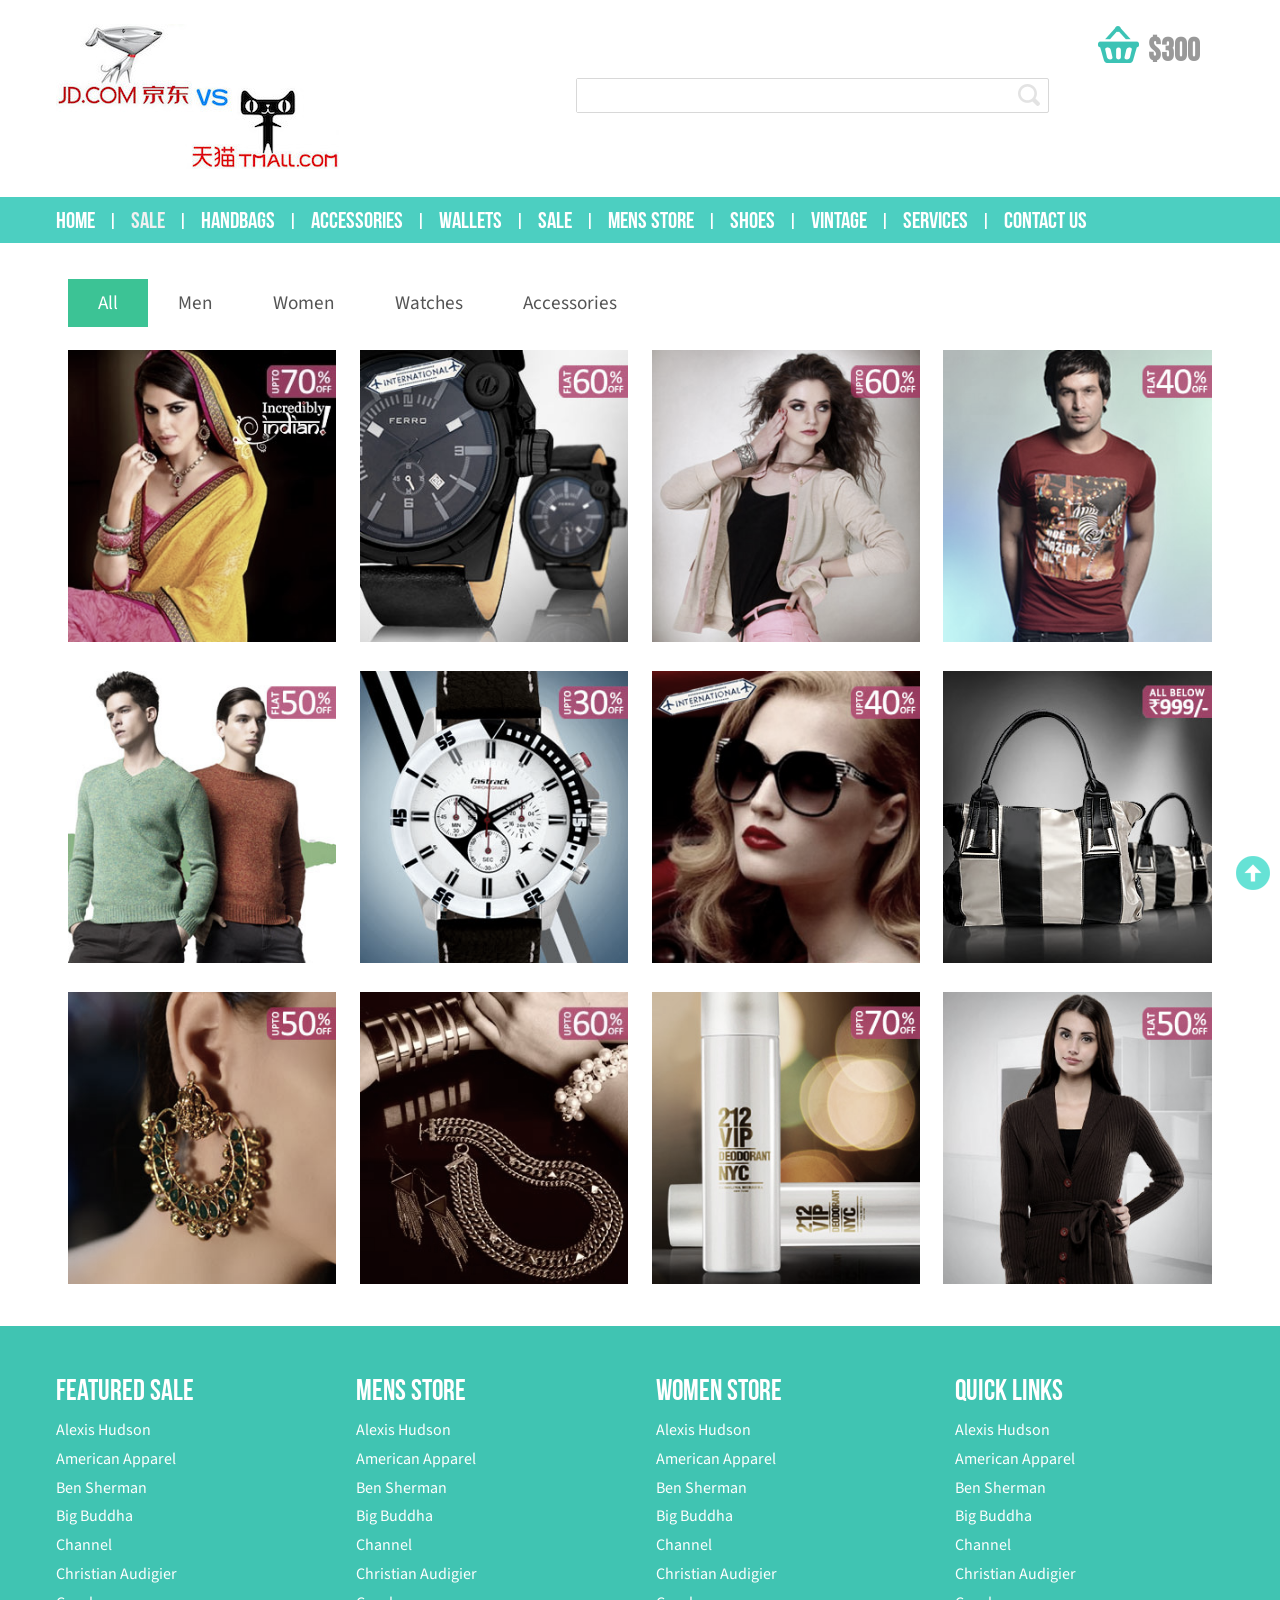
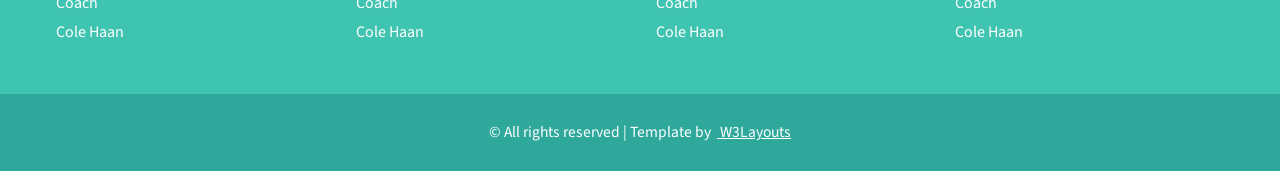
<file: sale.html>
<!--A Design by W3layouts
Author: W3layout
Author URL: http://w3layouts.com
License: Creative Commons Attribution 3.0 Unported
License URL: http://creativecommons.org/licenses/by/3.0/
-->
<!DOCTYPE HTML>
<html>
<head>
<title>The Aditii Website Template | Sale :: w3layouts</title>
<meta http-equiv="Content-Type" content="text/html; charset=utf-8" />
<meta name="viewport" content="width=device-width, initial-scale=1, maximum-scale=1">
<link href='http://fonts.googleapis.com/css?family=Source+Sans+Pro:400,700' rel='stylesheet' type='text/css'>
<link href="css/style.css" rel="stylesheet" type="text/css" media="all" />
<script src="js/jquery.min.js"></script> 
	<!-- start gallery_sale -->
	<script type="text/javascript" src="js/jquery.easing.min.js"></script>	
	<script type="text/javascript" src="js/jquery.mixitup.min.js"></script>
	<script type="text/javascript">
	$(function () {
		
		var filterList = {
		
			init: function () {
			
				// MixItUp plugin
				// http://mixitup.io
				$('#portfoliolist').mixitup({
					targetSelector: '.portfolio',
					filterSelector: '.filter',
					effects: ['fade'],
					easing: 'snap',
					// call the hover effect
					onMixEnd: filterList.hoverEffect()
				});				
			
			},
			
			hoverEffect: function () {
			
				// Simple parallax effect
				$('#portfoliolist .portfolio').hover(
					function () {
						$(this).find('.label').stop().animate({bottom: 0}, 200, 'easeOutQuad');
						$(this).find('img').stop().animate({top: -30}, 500, 'easeOutQuad');				
					},
					function () {
						$(this).find('.label').stop().animate({bottom: -40}, 200, 'easeInQuad');
						$(this).find('img').stop().animate({top: 0}, 300, 'easeOutQuad');								
					}		
				);				
			
			}

		};
		
		// Run the show!
		filterList.init();
		
		
	});	
	</script>
<!-- start top_js_button -->
<script type="text/javascript" src="js/move-top.js"></script>
<script type="text/javascript" src="js/easing.js"></script>
   <script type="text/javascript">
		jQuery(document).ready(function($) {
			$(".scroll").click(function(event){		
				event.preventDefault();
				$('html,body').animate({scrollTop:$(this.hash).offset().top},1200);
			});
		});
	</script>
</head>
<body>
<!-- start header -->
<div class="header_bg">
<div class="wrap">
	<div class="header">
		<div class="logo">
			<a href="index.html"><img src="images/logo.jpg" alt=""/> </a>
		</div>
		<div class="h_icon">
		<ul class="icon1 sub-icon1">
			<li><a class="active-icon c1" href="#"><i>$300</i></a>
				<ul class="sub-icon1 list">
					<li><h3>shopping cart empty</h3><a href=""></a></li>
					<li><p>if items in your wishlit are missing, <a href="contact.html">contact us</a> to view them</p></li>
				</ul>
			</li>
		</ul>
		</div>
		<div class="h_search">
    		<form>
    			<input type="text" value="">
    			<input type="submit" value="">
    		</form>
		</div>
		<div class="clear"></div>
	</div>
</div>
</div>
<div class="header_btm">
<div class="wrap">
	<div class="header_sub">
		<div class="h_menu">
			<ul>
				<li><a href="index.html">Home</a></li> |
				<li class="active"><a href="sale.html">sale</a></li> |
				<li><a href="handbags.html">handbags</a></li> |
				<li><a href="accessories.html">accessories</a></li> |
				<li><a href="wallets.html">wallets</a></li> |
				<li><a href="sale.html">sale</a></li> |
				<li><a href="index.html">mens store</a></li> |
				<li><a href="shoes.html">shoes</a></li> |
				<li><a href="sale.html">vintage</a></li> |
				<li><a href="service.html">services</a></li> |
				<li><a href="contact.html">Contact us</a></li>
			</ul>
		</div>
		<div class="top-nav">
	          <nav class="nav">	        	
	    	    <a href="#" id="w3-menu-trigger"> </a>
	                  <ul class="nav-list" style="">
	            	        <li class="nav-item"><a class="active" href="index.html">Home</a></li>
							<li class="nav-item"><a href="sale.html">Sale</a></li>
							<li class="nav-item"><a href="handbags.html">Handbags</a></li>
							<li class="nav-item"><a href="accessories.html">Accessories</a></li>
							<li class="nav-item"><a href="shoes.html">Shoes</a></li>
							<li class="nav-item"><a href="service.html">Services</a></li>
							<li class="nav-item"><a href="contact.html">Contact</a></li>
	                 </ul>
	           </nav>
	             <div class="search_box">
				<form>
				   <input type="text" value="Search" onfocus="this.value = '';" onblur="if (this.value == '') {this.value = 'Search';}"><input type="submit" value="">
			    </form>
			</div>
	          <div class="clear"> </div>
	          <script src="js/responsive.menu.js"></script>
         </div>	
	<div class="clear"></div>
</div>
</div>
</div>
<!-- start main -->
<div class="main_bg">
<div class="wrap">	
	<div class="main">
	<!-- start gallery_sale  -->
			<div class="gallery1">
					<div class="container">
					<ul id="filters" class="clearfix">
						<li><span class="filter active" data-filter="app card icon logo web">All</span></li>
						<li><span class="filter" data-filter="app card web">men</span></li>
						<li><span class="filter" data-filter="icon web card">women</span></li>
						<li><span class="filter" data-filter="web app icon card">Watches</span></li>
						<li><span class="filter" data-filter="icon app web logo">Accessories</span></li>
					</ul>
			<div id="portfoliolist">
			<div class="portfolio logo1" data-cat="logo">
				<div class="portfolio-wrapper">				
					<a  href="details.html">
						<img src="images/sale_pic1.jpg"  alt="Image 2" />
					</a>
					<div class="label">
						<div class="label-text">
							<a class="text-title">ethnic fashion guide: sarees</a>
							<span class="text-category">indulge</span>
						</div>
						<div class="label-bg"></div>
					</div>
				</div>
			</div>				
			<div class="portfolio app" data-cat="app">
				<div class="portfolio-wrapper">			
					<a  href="details.html">
						<img src="images/sale_pic2.jpg"  alt="Image 2" />
					</a>
					<div class="label">
						<div class="label-text">
							<a class="text-title">fasttrack: watches</a>
							<span class="text-category">indulge</span>
						</div>
						<div class="label-bg"></div>
					</div>
				</div>
			</div>		
			<div class="portfolio web" data-cat="web">
				<div class="portfolio-wrapper">						
					<a  href="details.html">
						<img src="images/sale_pic3.jpg"  alt="Image 2" />
					</a>
					<div class="label">
						<div class="label-text">
							<a class="text-title">ethnic fashion guide: dresses</a>
							<span class="text-category">indulge</span>
						</div>
						<div class="label-bg"></div>
					</div>
				</div>
			</div>				
			<div class="portfolio card" data-cat="card">
				<div class="portfolio-wrapper">			
					<a  href="details.html">
						<img src="images/sale_pic4.jpg"  alt="Image 2" />
					</a>
					<div class="label">
						<div class="label-text">
							<a class="text-title">ethnic fashion guide: tees</a>
							<span class="text-category">indulge</span>
						</div>
						<div class="label-bg"></div>
					</div>
				</div>
			</div>	
			<div class="portfolio app" data-cat="app">
				<div class="portfolio-wrapper">
					<a  href="details.html">
						<img src="images/sale_pic5.jpg"  alt="Image 2" />
					</a>
					<div class="label">
						<div class="label-text">
							<a class="text-title">ethnic fashion guide: tees</a>
							<span class="text-category">indulge</span>
						</div>
						<div class="label-bg"></div>
					</div>
				</div>
			</div>			
			<div class="portfolio card" data-cat="card">
				<div class="portfolio-wrapper">			
					<a  href="details.html">
						<img src="images/sale_pic6.jpg"  alt="Image 2" />
					</a>
					<div class="label">
						<div class="label-text">
							<a class="text-title">fasttrack: watches</a>
							<span class="text-category">indulge</span>
						</div>
						<div class="label-bg"></div>
					</div>
				</div>
			</div>	
			<div class="portfolio web" data-cat="web">
				<div class="portfolio-wrapper">						
					<a  href="details.html">
						<img src="images/sale_pic7.jpg"  alt="Image 2" />
					</a>
					<div class="label">
						<div class="label-text">
							<a class="text-title">Sonor's Design</a>
							<span class="text-category">indulge</span>
						</div>
						<div class="label-bg"></div>
					</div>
				</div>
			</div>				
			<div class="portfolio card" data-cat="card">
				<div class="portfolio-wrapper">			
					<a  href="details.html">
						<img src="images/sale_pic8.jpg"  alt="Image 2" />
					</a>
					<div class="label">
						<div class="label-text">
							<a class="text-title">Typography Company</a>
							<span class="text-category">indulge</span>
						</div>
						<div class="label-bg"></div>
					</div>
				</div>
			</div>	
			<div class="portfolio app" data-cat="app">
				<div class="portfolio-wrapper">
					<a  href="details.html">
						<img src="images/sale_pic9.jpg"  alt="Image 2" />
					</a>
					<div class="label">
						<div class="label-text">
							<a class="text-title">Weatherette</a>
							<span class="text-category">indulge</span>
						</div>
						<div class="label-bg"></div>
					</div>
				</div>
			</div>			
			<div class="portfolio card" data-cat="card">
				<div class="portfolio-wrapper">			
					<a  href="details.html">
						<img src="images/sale_pic10.jpg"  alt="Image 2" />
					</a>
					<div class="label">
						<div class="label-text">
							<a class="text-title">BMF</a>
							<span class="text-category">indulge</span>
						</div>
						<div class="label-bg"></div>
					</div>
				</div>
			</div>	
					
			<div class="portfolio card" data-cat="card">
				<div class="portfolio-wrapper">			
					<a  href="details.html">
						<img src="images/sale_pic11.jpg"  alt="Image 2" />
					</a>
					<div class="label">
						<div class="label-text">
							<a class="text-title">Techlion</a>
							<span class="text-category">indulge</span>
						</div>
						<div class="label-bg"></div>
					</div>
				</div>
			</div>	
			
			<div class="portfolio logo1" data-cat="logo">
				<div class="portfolio-wrapper">			
					<a  href="details.html">
						<img src="images/sale_pic12.jpg"  alt="Image 2" />
					</a>
					<div class="label">
						<div class="label-text">
							<a class="text-title">KittyPic</a>
							<span class="text-category">indulge</span>
						</div>
						<div class="label-bg"></div>
					</div>
				</div>
			</div>																																							
		</div>
	</div><!-- container -->
	<script type="text/javascript" src="js/fliplightbox.min.js"></script>
	<script type="text/javascript">$('body').flipLightBox()</script>
	<div class="clear"> </div>
	</div>
<!---End-gallery----->
	</div>
</div>
</div>		
<!-- start footer -->
<div class="footer_bg">
<div class="wrap">	
	<div class="footer">
		<!-- start grids_of_4 -->	
		<div class="grids_of_4">
			<div class="grid1_of_4">
				<h4>featured sale</h4>
				<ul class="f_nav">
					<li><a href="">alexis Hudson</a></li>
					<li><a href="">american apparel</a></li>
					<li><a href="">ben sherman</a></li>
					<li><a href="">big buddha</a></li>
					<li><a href="">channel</a></li>
					<li><a href="">christian audigier</a></li>
					<li><a href="">coach</a></li>
					<li><a href="">cole haan</a></li>
				</ul>
			</div>
			<div class="grid1_of_4">
				<h4>mens store</h4>
				<ul class="f_nav">
					<li><a href="">alexis Hudson</a></li>
					<li><a href="">american apparel</a></li>
					<li><a href="">ben sherman</a></li>
					<li><a href="">big buddha</a></li>
					<li><a href="">channel</a></li>
					<li><a href="">christian audigier</a></li>
					<li><a href="">coach</a></li>
					<li><a href="">cole haan</a></li>
				</ul>
			</div>
			<div class="grid1_of_4">
				<h4>women store</h4>
				<ul class="f_nav">
					<li><a href="">alexis Hudson</a></li>
					<li><a href="">american apparel</a></li>
					<li><a href="">ben sherman</a></li>
					<li><a href="">big buddha</a></li>
					<li><a href="">channel</a></li>
					<li><a href="">christian audigier</a></li>
					<li><a href="">coach</a></li>
					<li><a href="">cole haan</a></li>
				</ul>
			</div>
			<div class="grid1_of_4">
				<h4>quick links</h4>
				<ul class="f_nav">
					<li><a href="">alexis Hudson</a></li>
					<li><a href="">american apparel</a></li>
					<li><a href="">ben sherman</a></li>
					<li><a href="">big buddha</a></li>
					<li><a href="">channel</a></li>
					<li><a href="">christian audigier</a></li>
					<li><a href="">coach</a></li>
					<li><a href="">cole haan</a></li>
				</ul>
			</div>
			<div class="clear"></div>
		</div>
	</div>
</div>
</div>	
<!-- start footer -->
<div class="footer_bg1">
<div class="wrap">
	<div class="footer">
		<!-- scroll_top_btn -->
	    <script type="text/javascript">
			$(document).ready(function() {
			
				var defaults = {
		  			containerID: 'toTop', // fading element id
					containerHoverID: 'toTopHover', // fading element hover id
					scrollSpeed: 1200,
					easingType: 'linear' 
		 		};
				
				
				$().UItoTop({ easingType: 'easeOutQuart' });
				
			});
		</script>
		 <a href="#" id="toTop" style="display: block;"><span id="toTopHover" style="opacity: 1;"></span></a>
		<!--end scroll_top_btn -->
		<div class="copy">
			<p class="link">&copy;  All rights reserved | Template by&nbsp;&nbsp;<a href="http://w3layouts.com/"> W3Layouts</a></p>
		</div>
		<div class="clear"></div>
	</div>
</div>
</div>
</body>
</html>
</file>
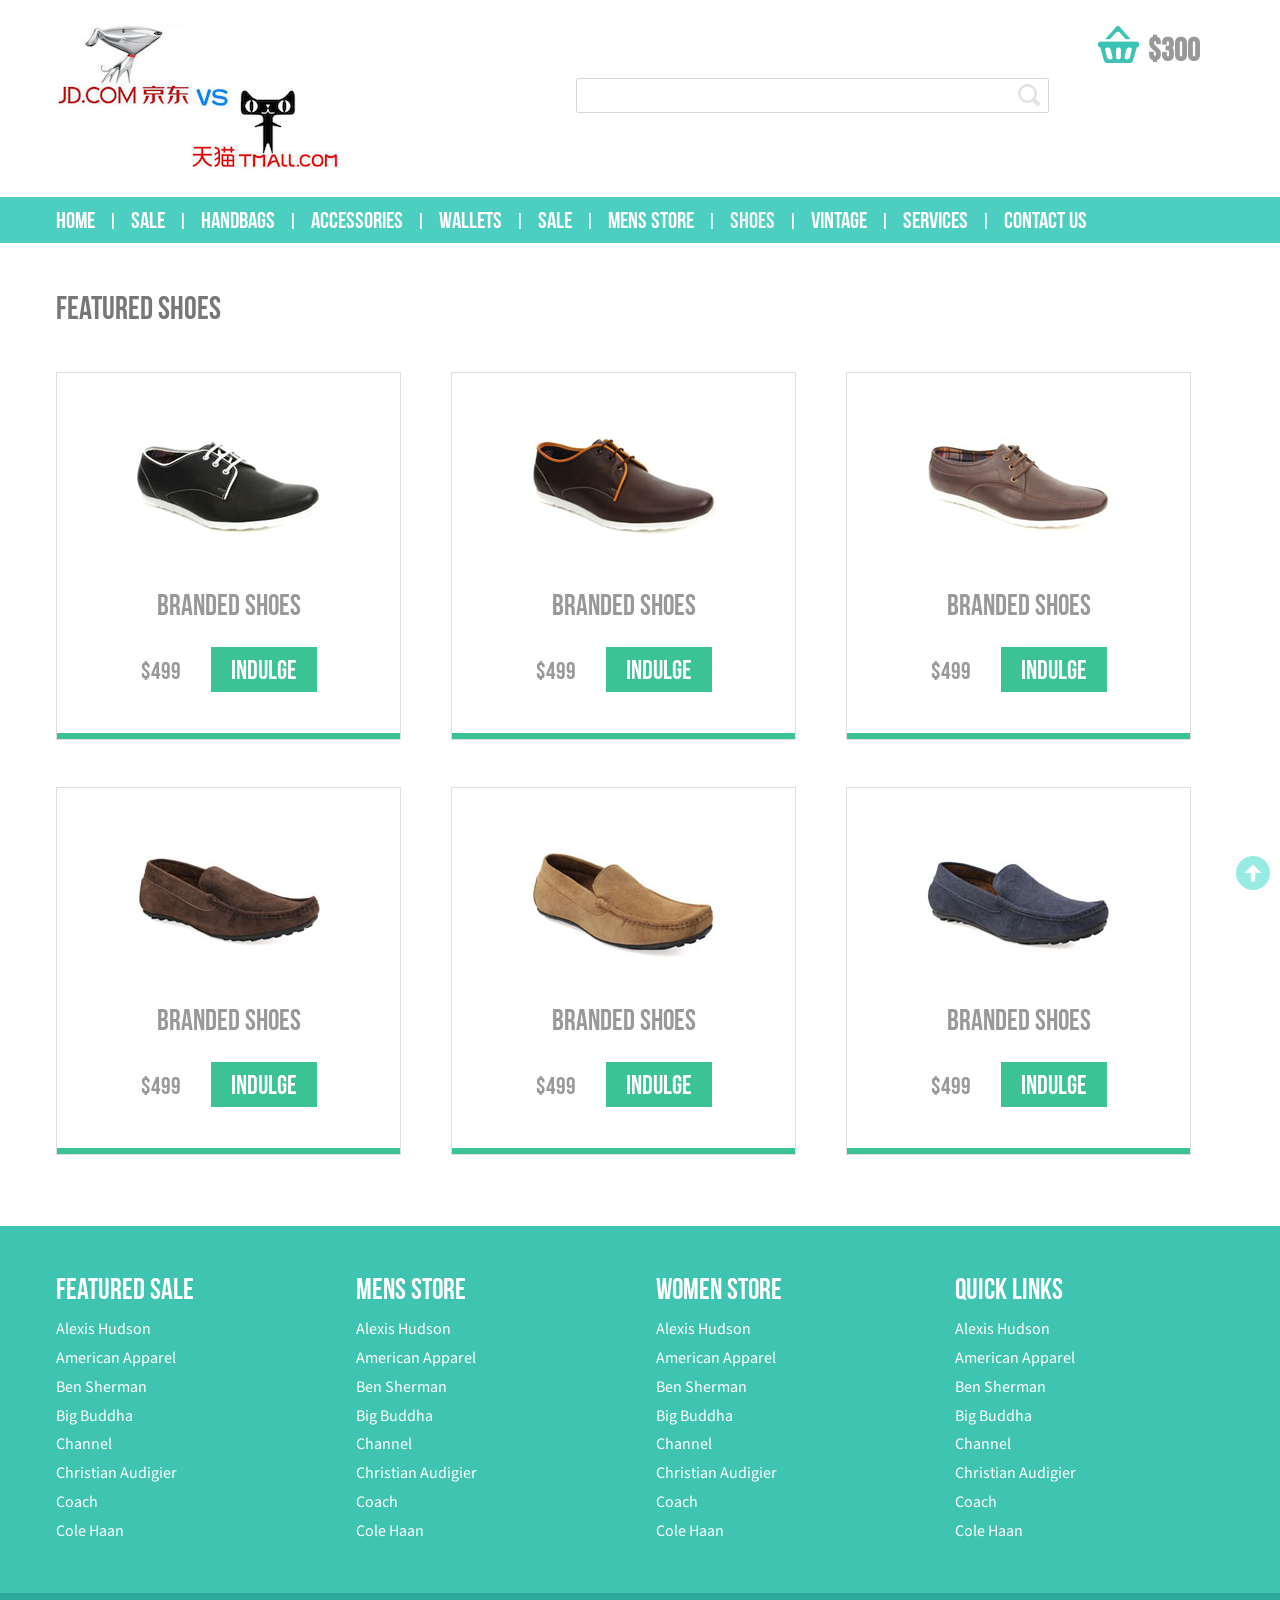
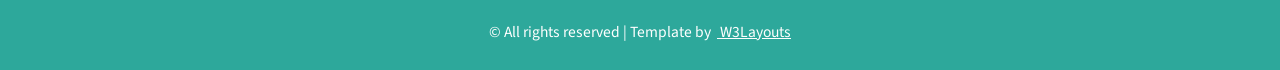
<file: shoes.html>
<!--A Design by W3layouts
Author: W3layout
Author URL: http://w3layouts.com
License: Creative Commons Attribution 3.0 Unported
License URL: http://creativecommons.org/licenses/by/3.0/
-->
<!DOCTYPE HTML>
<html>
<head>
<title>The Aditii Website Template | Shoes :: w3layouts</title>
<meta http-equiv="Content-Type" content="text/html; charset=utf-8" />
<meta name="viewport" content="width=device-width, initial-scale=1, maximum-scale=1">
<link href='http://fonts.googleapis.com/css?family=Source+Sans+Pro:400,700' rel='stylesheet' type='text/css'>
<link href="css/style.css" rel="stylesheet" type="text/css" media="all" />
<script src="js/jquery.min.js"></script> 
<!-- start top_js_button -->
<script type="text/javascript" src="js/move-top.js"></script>
<script type="text/javascript" src="js/easing.js"></script>
   <script type="text/javascript">
		jQuery(document).ready(function($) {
			$(".scroll").click(function(event){		
				event.preventDefault();
				$('html,body').animate({scrollTop:$(this.hash).offset().top},1200);
			});
		});
	</script>
</head>
<body>
<!-- start header -->
<div class="header_bg">
<div class="wrap">
	<div class="header">
		<div class="logo">
			<a href="index.html"><img src="images/logo.jpg" alt=""/> </a>
		</div>
		<div class="h_icon">
		<ul class="icon1 sub-icon1">
			<li><a class="active-icon c1" href="#"><i>$300</i></a>
				<ul class="sub-icon1 list">
					<li><h3>shopping cart empty</h3><a href=""></a></li>
					<li><p>if items in your wishlit are missing, <a href="contact.html">contact us</a> to view them</p></li>
				</ul>
			</li>
		</ul>
		</div>
		<div class="h_search">
    		<form>
    			<input type="text" value="">
    			<input type="submit" value="">
    		</form>
		</div>
		<div class="clear"></div>
	</div>
</div>
</div>
<div class="header_btm">
<div class="wrap">
	<div class="header_sub">
		<div class="h_menu">
			<ul>
				<li><a href="index.html">Home</a></li> |
				<li><a href="sale.html">sale</a></li> |
				<li><a href="handbags.html">handbags</a></li> |
				<li><a href="accessories.html">accessories</a></li> |
				<li><a href="wallets.html">wallets</a></li> |
				<li><a href="sale.html">sale</a></li> |
				<li><a href="index.html">mens store</a></li> |
				<li class="active"><a href="shoes.html">shoes</a></li> |
				<li><a href="sale.html">vintage</a></li> |
				<li><a href="service.html">services</a></li> |
				<li><a href="contact.html">Contact us</a></li>
			</ul>
		</div>
		<div class="top-nav">
	          <nav class="nav">	        	
	    	    <a href="#" id="w3-menu-trigger"> </a>
	                  <ul class="nav-list" style="">
	            	        <li class="nav-item"><a class="active" href="index.html">Home</a></li>
							<li class="nav-item"><a href="sale.html">Sale</a></li>
							<li class="nav-item"><a href="handbags.html">Handbags</a></li>
							<li class="nav-item"><a href="accessories.html">Accessories</a></li>
							<li class="nav-item"><a href="shoes.html">Shoes</a></li>
							<li class="nav-item"><a href="service.html">Services</a></li>
							<li class="nav-item"><a href="contact.html">Contact</a></li>
	                 </ul>
	           </nav>
	             <div class="search_box">
				<form>
				   <input type="text" value="Search" onfocus="this.value = '';" onblur="if (this.value == '') {this.value = 'Search';}"><input type="submit" value="">
			    </form>
			</div>
	          <div class="clear"> </div>
	          <script src="js/responsive.menu.js"></script>
         </div>	
	<div class="clear"></div>
</div>
</div>
</div>
<!-- start main -->
<div class="main_bg">
<div class="wrap">	
	<div class="main">
		<h2 class="style top">featured shoes</h2>
		<!-- start grids_of_3 -->
		<div class="grids_of_3">
			<div class="grid1_of_3">
				<a href="details.html">
					<img src="images/shoe_pic1.jpg" alt=""/>
					<h3>branded shoes</h3>
					<div class="price">
						<h4>$499<span>indulge</span></h4>
					</div>
					<span class="b_btm"></span>
				</a>
			</div>
			<div class="grid1_of_3">
				<a href="details.html">
					<img src="images/shoe_pic2.jpg" alt=""/>
					<h3>branded shoes</h3>
					<div class="price">
						<h4>$499<span>indulge</span></h4>
					</div>
					<span class="b_btm"></span>
				</a>
			</div>
			<div class="grid1_of_3">
				<a href="details.html">
					<img src="images/shoe_pic3.jpg" alt=""/>
					<h3>branded shoes</h3>
					<div class="price">
						<h4>$499<span>indulge</span></h4>
					</div>
					<span class="b_btm"></span>
				</a>
			</div>
			<div class="clear"></div>
		</div>
		<div class="grids_of_3">
			<div class="grid1_of_3">
				<a href="details.html">
					<img src="images/shoe_pic4.jpg" alt=""/>
					<h3>branded shoes</h3>
					<div class="price">
						<h4>$499<span>indulge</span></h4>
					</div>
					<span class="b_btm"></span>
				</a>
			</div>
			<div class="grid1_of_3">
				<a href="details.html">
					<img src="images/shoe_pic5.jpg" alt=""/>
					<h3>branded shoes</h3>
					<div class="price">
						<h4>$499<span>indulge</span></h4>
					</div>
					<span class="b_btm"></span>
				</a>
			</div>
			<div class="grid1_of_3">
				<a href="details.html">
					<img src="images/shoe_pic6.jpg" alt=""/>
					<h3>branded shoes</h3>
					<div class="price">
						<h4>$499<span>indulge</span></h4>
					</div>
					<span class="b_btm"></span>
				</a>
			</div>
			<div class="clear"></div>
		</div>	
		<!-- end grids_of_3 -->
	</div>
</div>
</div>		
<!-- start footer -->
<div class="footer_bg">
<div class="wrap">	
	<div class="footer">
		<!-- start grids_of_4 -->	
		<div class="grids_of_4">
			<div class="grid1_of_4">
				<h4>featured sale</h4>
				<ul class="f_nav">
					<li><a href="">alexis Hudson</a></li>
					<li><a href="">american apparel</a></li>
					<li><a href="">ben sherman</a></li>
					<li><a href="">big buddha</a></li>
					<li><a href="">channel</a></li>
					<li><a href="">christian audigier</a></li>
					<li><a href="">coach</a></li>
					<li><a href="">cole haan</a></li>
				</ul>
			</div>
			<div class="grid1_of_4">
				<h4>mens store</h4>
				<ul class="f_nav">
					<li><a href="">alexis Hudson</a></li>
					<li><a href="">american apparel</a></li>
					<li><a href="">ben sherman</a></li>
					<li><a href="">big buddha</a></li>
					<li><a href="">channel</a></li>
					<li><a href="">christian audigier</a></li>
					<li><a href="">coach</a></li>
					<li><a href="">cole haan</a></li>
				</ul>
			</div>
			<div class="grid1_of_4">
				<h4>women store</h4>
				<ul class="f_nav">
					<li><a href="">alexis Hudson</a></li>
					<li><a href="">american apparel</a></li>
					<li><a href="">ben sherman</a></li>
					<li><a href="">big buddha</a></li>
					<li><a href="">channel</a></li>
					<li><a href="">christian audigier</a></li>
					<li><a href="">coach</a></li>
					<li><a href="">cole haan</a></li>
				</ul>
			</div>
			<div class="grid1_of_4">
				<h4>quick links</h4>
				<ul class="f_nav">
					<li><a href="">alexis Hudson</a></li>
					<li><a href="">american apparel</a></li>
					<li><a href="">ben sherman</a></li>
					<li><a href="">big buddha</a></li>
					<li><a href="">channel</a></li>
					<li><a href="">christian audigier</a></li>
					<li><a href="">coach</a></li>
					<li><a href="">cole haan</a></li>
				</ul>
			</div>
			<div class="clear"></div>
		</div>
	</div>
</div>
</div>	
<!-- start footer -->
<div class="footer_bg1">
<div class="wrap">
	<div class="footer">
		<!-- scroll_top_btn -->
	    <script type="text/javascript">
			$(document).ready(function() {
			
				var defaults = {
		  			containerID: 'toTop', // fading element id
					containerHoverID: 'toTopHover', // fading element hover id
					scrollSpeed: 1200,
					easingType: 'linear' 
		 		};
				
				
				$().UItoTop({ easingType: 'easeOutQuart' });
				
			});
		</script>
		 <a href="#" id="toTop" style="display: block;"><span id="toTopHover" style="opacity: 1;"></span></a>
		<!--end scroll_top_btn -->
		<div class="copy">
			<p class="link">&copy;  All rights reserved | Template by&nbsp;&nbsp;<a href="http://w3layouts.com/"> W3Layouts</a></p>
		</div>
		<div class="clear"></div>
	</div>
</div>
</div>
</body>
</html>
</file>
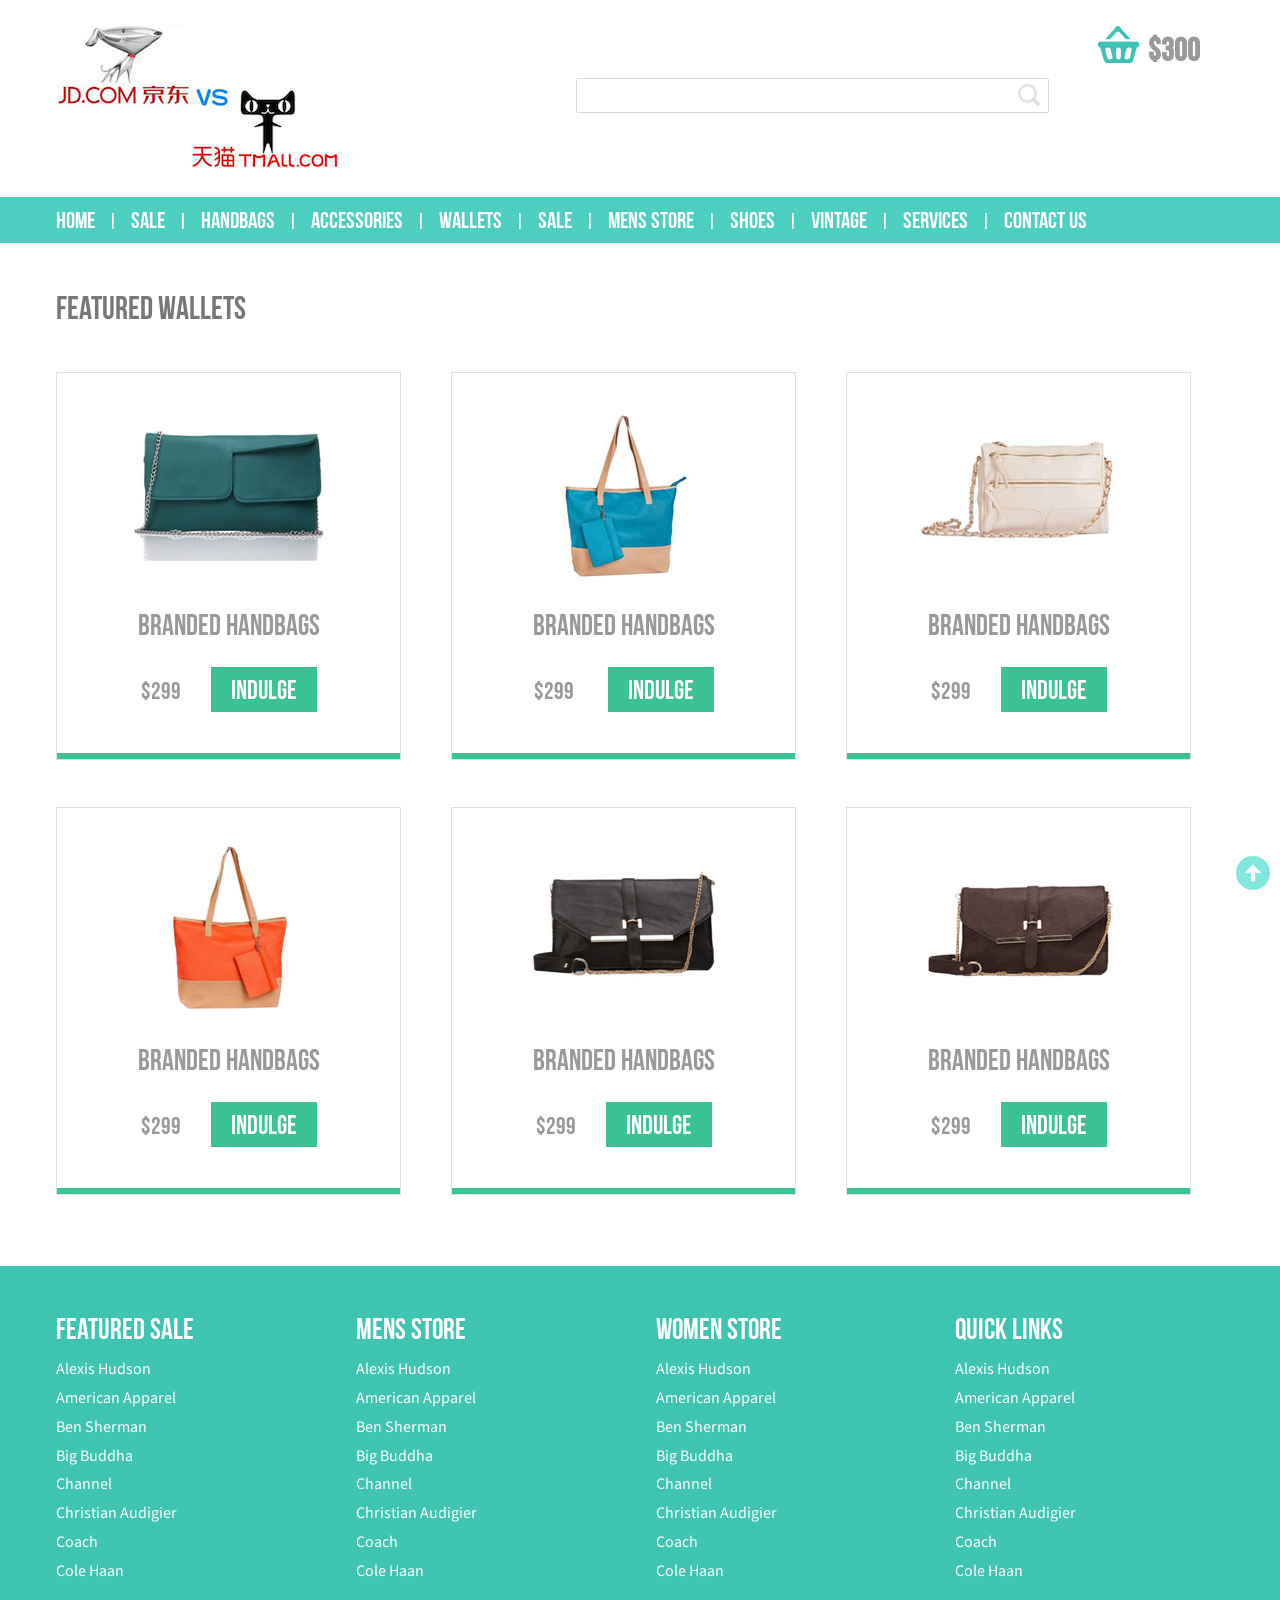
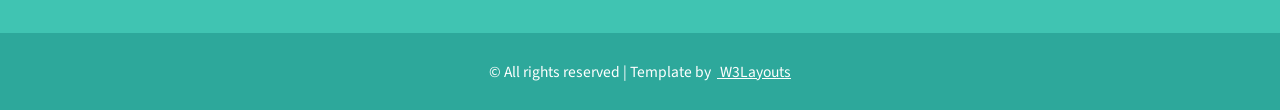
<file: wallets.html>
<!--A Design by W3layouts
Author: W3layout
Author URL: http://w3layouts.com
License: Creative Commons Attribution 3.0 Unported
License URL: http://creativecommons.org/licenses/by/3.0/
-->
<!DOCTYPE HTML>
<html>
<head>
<title>The Aditii Website Template | Walltes :: w3layouts</title>
<meta http-equiv="Content-Type" content="text/html; charset=utf-8" />
<meta name="viewport" content="width=device-width, initial-scale=1, maximum-scale=1">
<link href='http://fonts.googleapis.com/css?family=Source+Sans+Pro:400,700' rel='stylesheet' type='text/css'>
<link href="css/style.css" rel="stylesheet" type="text/css" media="all" />
<script src="js/jquery.min.js"></script> 
<!-- start top_js_button -->
<script type="text/javascript" src="js/move-top.js"></script>
<script type="text/javascript" src="js/easing.js"></script>
   <script type="text/javascript">
		jQuery(document).ready(function($) {
			$(".scroll").click(function(event){		
				event.preventDefault();
				$('html,body').animate({scrollTop:$(this.hash).offset().top},1200);
			});
		});
	</script>
</head>
<body>
<!-- start header -->
<div class="header_bg">
<div class="wrap">
	<div class="header">
		<div class="logo">
			<a href="index.html"><img src="images/logo.jpg" alt=""/> </a>
		</div>
		<div class="h_icon">
		<ul class="icon1 sub-icon1">
			<li><a class="active-icon c1" href="#"><i>$300</i></a>
				<ul class="sub-icon1 list">
					<li><h3>shopping cart empty</h3><a href=""></a></li>
					<li><p>if items in your wishlit are missing, <a href="contact.html">contact us</a> to view them</p></li>
				</ul>
			</li>
		</ul>
		</div>
		<div class="h_search">
    		<form>
    			<input type="text" value="">
    			<input type="submit" value="">
    		</form>
		</div>
		<div class="clear"></div>
	</div>
</div>
</div>
<div class="header_btm">
<div class="wrap">
	<div class="header_sub">
		<div class="h_menu">
			<ul>
				<li><a href="index.html">Home</a></li> |
				<li><a href="sale.html">sale</a></li> |
				<li><a href="handbags.html">handbags</a></li> |
				<li><a href="accessories.html">accessories</a></li> |
				<li><a href="wallets.html">wallets</a></li> |
				<li><a href="sale.html">sale</a></li> |
				<li><a href="index.html">mens store</a></li> |
				<li><a href="shoes.html">shoes</a></li> |
				<li><a href="sale.html">vintage</a></li> |
				<li><a href="service.html">services</a></li> |
				<li><a href="contact.html">Contact us</a></li>
			</ul>
		</div>
		<div class="top-nav">
	          <nav class="nav">	        	
	    	    <a href="#" id="w3-menu-trigger"> </a>
	                  <ul class="nav-list" style="">
	            	        <li class="nav-item"><a class="active" href="index.html">Home</a></li>
							<li class="nav-item"><a href="sale.html">Sale</a></li>
							<li class="nav-item"><a href="handbags.html">Handbags</a></li>
							<li class="nav-item"><a href="accessories.html">Accessories</a></li>
							<li class="nav-item"><a href="shoes.html">Shoes</a></li>
							<li class="nav-item"><a href="service.html">Services</a></li>
							<li class="nav-item"><a href="contact.html">Contact</a></li>
	                 </ul>
	           </nav>
	             <div class="search_box">
				<form>
				   <input type="text" value="Search" onfocus="this.value = '';" onblur="if (this.value == '') {this.value = 'Search';}"><input type="submit" value="">
			    </form>
			</div>
	          <div class="clear"> </div>
	          <script src="js/responsive.menu.js"></script>
         </div>	
	<div class="clear"></div>
</div>
</div>
</div>
<!-- start main -->
<div class="main_bg">
<div class="wrap">	
	<div class="main">
		<h2 class="style top">featured wallets</h2>
		<!-- start grids_of_3 -->
		<div class="grids_of_3">
			<div class="grid1_of_3">
				<a href="details.html">
					<img src="images/w_pic1.jpg" alt=""/>
					<h3>branded handbags</h3>
					<div class="price">
						<h4>$299<span>indulge</span></h4>
					</div>
					<span class="b_btm"></span>
				</a>
			</div>
			<div class="grid1_of_3">
				<a href="details.html">
					<img src="images/w_pic2.jpg" alt=""/>
					<h3>branded handbags</h3>
					<div class="price">
						<h4>$299 <span>indulge</span></h4>
					</div>
					<span class="b_btm"></span>
				</a>
			</div>
			<div class="grid1_of_3">
				<a href="details.html">
					<img src="images/w_pic3.jpg" alt=""/>
					<h3>branded handbags</h3>
					<div class="price">
						<h4>$299<span>indulge</span></h4>
					</div>
					<span class="b_btm"></span>
				</a>
			</div>
			<div class="clear"></div>
		</div>
		<div class="grids_of_3">
			<div class="grid1_of_3">
				<a href="details.html">
					<img src="images/w_pic4.jpg" alt=""/>
					<h3>branded handbags</h3>
					<div class="price">
						<h4>$299<span>indulge</span></h4>
					</div>
					<span class="b_btm"></span>
				</a>
			</div>
			<div class="grid1_of_3">
				<a href="details.html">
					<img src="images/w_pic5.jpg" alt=""/>
					<h3>branded handbags</h3>
					<div class="price">
						<h4>$299<span>indulge</span></h4>
					</div>
					<span class="b_btm"></span>
				</a>
			</div>
			<div class="grid1_of_3">
				<a href="details.html">
					<img src="images/w_pic6.jpg" alt=""/>
					<h3>branded handbags</h3>
					<div class="price">
						<h4>$299<span>indulge</span></h4>
					</div>
					<span class="b_btm"></span>
				</a>
			</div>
			<div class="clear"></div>
		</div>	
		<!-- end grids_of_3 -->
	</div>
</div>
</div>	
<!-- start footer -->
<div class="footer_bg">
<div class="wrap">	
	<div class="footer">
		<!-- start grids_of_4 -->	
		<div class="grids_of_4">
			<div class="grid1_of_4">
				<h4>featured sale</h4>
				<ul class="f_nav">
					<li><a href="">alexis Hudson</a></li>
					<li><a href="">american apparel</a></li>
					<li><a href="">ben sherman</a></li>
					<li><a href="">big buddha</a></li>
					<li><a href="">channel</a></li>
					<li><a href="">christian audigier</a></li>
					<li><a href="">coach</a></li>
					<li><a href="">cole haan</a></li>
				</ul>
			</div>
			<div class="grid1_of_4">
				<h4>mens store</h4>
				<ul class="f_nav">
					<li><a href="">alexis Hudson</a></li>
					<li><a href="">american apparel</a></li>
					<li><a href="">ben sherman</a></li>
					<li><a href="">big buddha</a></li>
					<li><a href="">channel</a></li>
					<li><a href="">christian audigier</a></li>
					<li><a href="">coach</a></li>
					<li><a href="">cole haan</a></li>
				</ul>
			</div>
			<div class="grid1_of_4">
				<h4>women store</h4>
				<ul class="f_nav">
					<li><a href="">alexis Hudson</a></li>
					<li><a href="">american apparel</a></li>
					<li><a href="">ben sherman</a></li>
					<li><a href="">big buddha</a></li>
					<li><a href="">channel</a></li>
					<li><a href="">christian audigier</a></li>
					<li><a href="">coach</a></li>
					<li><a href="">cole haan</a></li>
				</ul>
			</div>
			<div class="grid1_of_4">
				<h4>quick links</h4>
				<ul class="f_nav">
					<li><a href="">alexis Hudson</a></li>
					<li><a href="">american apparel</a></li>
					<li><a href="">ben sherman</a></li>
					<li><a href="">big buddha</a></li>
					<li><a href="">channel</a></li>
					<li><a href="">christian audigier</a></li>
					<li><a href="">coach</a></li>
					<li><a href="">cole haan</a></li>
				</ul>
			</div>
			<div class="clear"></div>
		</div>
	</div>
</div>
</div>	
<!-- start footer -->
<div class="footer_bg1">
<div class="wrap">
	<div class="footer">
		<!-- scroll_top_btn -->
	    <script type="text/javascript">
			$(document).ready(function() {
			
				var defaults = {
		  			containerID: 'toTop', // fading element id
					containerHoverID: 'toTopHover', // fading element hover id
					scrollSpeed: 1200,
					easingType: 'linear' 
		 		};
				
				
				$().UItoTop({ easingType: 'easeOutQuart' });
				
			});
		</script>
		 <a href="#" id="toTop" style="display: block;"><span id="toTopHover" style="opacity: 1;"></span></a>
		<!--end scroll_top_btn -->
		<div class="copy">
			<p class="link">&copy;  All rights reserved | Template by&nbsp;&nbsp;<a href="http://w3layouts.com/"> W3Layouts</a></p>
		</div>
		<div class="clear"></div>
	</div>
</div>
</div>
</body>
</html>
</file>
<file: css/style.css>
/*
Author: W3layout
Author URL: http://w3layouts.com
License: Creative Commons Attribution 3.0 Unported
License URL: http://creativecommons.org/licenses/by/3.0/
*/
/* reset */
html,body,div,span,applet,object,iframe,h1,h2,h3,h4,h5,h6,p,blockquote,pre,a,abbr,acronym,address,big,cite,code,del,dfn,em,img,ins,kbd,q,s,samp,small,strike,strong,sub,sup,tt,var,b,u,i,dl,dt,dd,ol,nav ul,nav li,fieldset,form,label,legend,table,caption,tbody,tfoot,thead,tr,th,td,article,aside,canvas,details,embed,figure,figcaption,footer,header,hgroup,menu,nav,output,ruby,section,summary,time,mark,audio,video{margin:0;padding:0;border:0;font-size:100%;font:inherit;vertical-align:baseline;}
article, aside, details, figcaption, figure,footer, header, hgroup, menu, nav, section {display: block;}
ol,ul{list-style:none;margin:0;padding:0;}
blockquote,q{quotes:none;}
blockquote:before,blockquote:after,q:before,q:after{content:'';content:none;}
table{border-collapse:collapse;border-spacing:0;}
/* start editing from here */
a{text-decoration:none;}
.txt-rt{text-align:right;}/* text align right */
.txt-lt{text-align:left;}/* text align left */
.txt-center{text-align:center;}/* text align center */
.float-rt{float:right;}/* float right */
.float-lt{float:left;}/* float left */
.clear{clear:both;}/* clear float */
.pos-relative{position:relative;}/* Position Relative */
.pos-absolute{position:absolute;}/* Position Absolute */
.vertical-base{	vertical-align:baseline;}/* vertical align baseline */
.vertical-top{	vertical-align:top;}/* vertical align top */
.underline{	padding-bottom:5px;	border-bottom: 1px solid #eee; margin:0 0 20px 0;}/* Add 5px bottom padding and a underline */
nav.vertical ul li{	display:block;}/* vertical menu */
nav.horizontal ul li{	display: inline-block;}/* horizontal menu */
img{max-width:100%;}
/*end reset*/
@font-face {
    font-family: 'bebas_neueregular';
    src:url(../fonts/BebasNeue-webfont.ttf) format('truetype');
}
body {
	font-family: 'bebas_neueregular';
	background:#ffffff;
	font-size: 100%;
}
.wrap{
	margin:0 auto;
	width:80%;
}
.header_bg{
	background: #ffffff;
}
.header{
	padding: 2%;
}
.logo{
	float:left;
}
/*search*/
.h_search{
	float: right;
	position: relative;
	border: 1px solid rgb(216, 216, 216);
	width: 40.3333%;
	margin: 0.5% 15% 0;
	border-radius: 2px;
	-webkit-border-radius: 2px;
	-moz-border-radius: 2px;
	-o-border-radius: 2px;
}
.h_search input[type="text"]{
	-webkit-appearance: none;
	padding: 6px 16px;
	outline: none;
	color: #312c3c;
	background: #FFFFFF;
	border: none;
	width: 84.33333%;
	line-height: 1.5em;
	position: relative;
	font-size: 0.8725em;
	text-transform: capitalize;
}
.h_search input[type="submit"]{
	-webkit-appearance: none;
	background: url('../images/search.png') no-repeat 10px 5px;
	padding: 6px 0px;
	border: none;
	cursor: pointer;
	width: 8.33%;
	line-height: 1.5em;
	outline: none;
	position: absolute;
	right: 0px;
}
.h_search input[type="submit"]:hover {
	background: url('../images/search_h.png') no-repeat 10px 5px;
}
/*------start-top-nav------*/
.top-nav {
	display:none;
	position:relative;
}
.nav-item {
    float:left;
    *display:inline;
    zoom:1;
}
.nav-item a {
    display:block;
    padding:10px 20px;
    color:#FFF;
    background:#4A4444;
}
.nav-item a:hover,.nav-item a.active {
	background: #43B6A8;
	color: #ffffff;
}
.nav-mobile {
    display: none;
	cursor: pointer;
    float:left;
	background: url(../images/nav_icon.png) 18% 52% no-repeat;
	height: 35px;
	width: 35px;
}
.nav-mobile {
    display:block;
}
.nav {
    width:100%;
}
.nav-list {
   display:none;
}
.nav-item {
   width:100%;
   float:none;
}
.nav-item a {
	font-family: 'Source Sans Pro', sans-serif;
	background: #FFFFFF;
	padding: 6px 10px;
	color: #555555;
	text-transform: uppercase;
	border-bottom: 1px solid #E2E2E2;
	-webkit-transition: color .2s linear,background .2s linear;
	-moz-transition: color .2s linear,background .2s linear;
	-o-transition: color .2s linear,background .2s linear;
	transition: color .2s linear,background .2s linear;
	font-weight: normal;
	font-size: 0.8em;
}
.nav-active, .nav-active-inner .nav-inner {
   display:block;
}
.top-nav-right{
	float:right;
	padding: 7px 10px;
}
.top-header {
	padding: 5px 0;
}
.top-nav-right input[type="submit"]{
	background: url(../images/search-icon.png) no-repeat 42% 50% #bd7f1c;
	padding:10px 20px;
	border: none;
	display: block;
	float: left;
	margin:0;
	outline:none;
	cursor:pointer;
	transition: 0.5s ease;
	-o-transition: 0.5s ease;
	-webkit-transition: 0.5s ease;
}
.top-nav-right input[type="submit"]:hover{
	background: url(../images/search-icon.png) no-repeat 42% 50% #996004;
}
.top-nav-right input[type="text"]{
	border:none;
	float:left;
	padding:10px 5px;
	outline:none;
	display: block;
	margin:0;
	-webkit-apperance:none;
}
.search_box {
	float: right;
	width: 30.3333%;
	margin-right: 3.333%;
	border: 1px solid #FFFFFF;
	position: relative;
	border-radius: 2px;
	-webkit-border-radius: 2px;
	-moz-border-radius: 2px;
	-o-border-radius: 2px;
}
.search_box form input[type="text"] {
	-webkit-appearance: none;
	padding: 6px 16px;
	outline: none;
	color: #ffffff;
	background: none;
	border: none;
	width: 74.33333%;
	line-height: 1.5em;
	position: relative;
	font-size: 0.8725em;
	text-transform: capitalize;
}
.search_box form input[type="submit"] {
	-webkit-appearance: none;
	background: url('../images/search.png') no-repeat 10px 5px;
	padding: 6px 0px;
	border: none;
	cursor: pointer;
	width: 20.33%;
	line-height: 1.5em;
	outline: none;
	position: absolute;
	right: 0px;
}
/* header_btm */
.header_btm{
	background: #4CCFC1;
}
.header_sub{
	padding: 0 2%;
}
/* start menu */
.h_menu{
	font-family: 'bebas_neueregular';
	float:left;
	color:#ffffff;
	font-size: 1.2em;
}
.h_menu ul li{
	display: inline-block;
}
.h_menu ul li:first-child a{
	padding-left: 0px;
}
.h_menu ul li a{
	display: block;
	padding: 14px 18px;
	font-size: 1.2em;
	text-transform: uppercase;
	color: #ffffff;
	-webkit-transition: all 0.3s ease-in-out;
	-moz-transition: all 0.3s ease-in-out;
	-o-transition: all 0.3s ease-in-out;
	transition: all 0.3s ease-in-out;
}
.h_menu ul li a:hover{
	color:#f0f0f0;
}
.h_menu ul li.active a{
	color:#f0f0f0;
}
/* start icon styles */
.h_icon{
	float: right;
	width: 10.777%;
}
.icon1:before,.icon1:after {
	content: "";
	display: table;
}
.icon1:after {
	clear: both;
}
.icon1 li {
	float: left;
	position: relative;
}
.icon1 li:last-child{
	border-right:none;
}
.icon1 li:hover > a {
	color: #fafafa;
}
*html .icon1 li a:hover { /* IE6 only */
	color: #fafafa;
}
.icon1 ul {
	width:300px;
	margin: 20px 0 0 0;
	opacity: 0;
	visibility: hidden;
	position: absolute;
	top: 50px;
	z-index: 1;
	right: -60px;
	background: #ffffff;
	-webkit-transition: all .2s ease-in-out;
	-moz-transition: all .2s ease-in-out;
	-ms-transition: all .2s ease-in-out;
	-o-transition: all .2s ease-in-out;
	transition: all .2s ease-in-out;
	-webkit-border-radius: 5px;
	-moz-border-radius: 5px;
	-o-border-radius: 5px;
	border-radius: 5px;
	box-shadow: 0px 2px 6px #777777;
	-webkit-box-shadow: 0px 2px 6px #777777;
	-moz-box-shadow: 0px 2px 6px #777777;
	-o-box-shadow: 0px 2px 6px #777777;
}
.icon1 li:hover > ul {
	opacity: 1;
	visibility: visible;
	margin: 0;
}
.icon1 ul ul {
	top: 6px;
	left: 20px;
	margin: 0 0 0 20px;
	border-radius: 5px;
	-webkit-border-radius: 5px;
	-moz-border-radius: 5px;
	-o-border-radius: 5px;
}
.icon1 ul li {
	float: none;
	display: block;
	border: 0;
}
.icon1 ul li:first-child{
	border-top:none;
}
.icon1 ul li:first-child a{
	border-top-left-radius: 5px;
	-webkit-border-top-left-radius: 5px;
	-moz-border-top-left-radius: 5px;
	-o-border-top-left-radius: 5px;
}
.icon1 ul li:last-child {   
	-moz-box-shadow: none;
	-webkit-box-shadow: none;
	box-shadow: none;    
}
.icon1 ul a {    
	_height: 10px; /*IE6 only*/
	white-space: nowrap;
	float: none;
	text-transform: none;
}
.active-icon{
	display: block;
}
.icon1 ul li:first-child > a:after {
	content: '';
	position: absolute;
	right: 0%;
	top: -30px;
	border-left: 10px solid transparent;
	border-right:10px solid transparent;
	border-bottom:10px solid #f0f0f0;
}
.icon1 ul ul li:first-child a:after {
	left: -100px;
	top: 0%;
	margin-top: 20px;
	border-left: 0;	
	border-bottom:20px solid transparent;
	border-top: 20px solid transparent;
	border-right:20px solid #323757;
}
/* Mobile */
.icon1-trigger {
	display: none;
}
.sub-icon1 img{
	border:none;
	display:inline-block;
	vertical-align:middle;
}
.c1{
	background: url(../images/cart.png) no-repeat 0px 0px;
	width: 46px;
	height: 46px;
	display: inline-block;
	vertical-align: middle;
	margin-top: 2px;
}
.c1 i{
	font-size: 2em;
	color: #999999;
	padding-left: 50px;
	line-height: 1.5em;
	font-weight: 600;
}
.icon1 .profile_img {
	margin-top: 3px;
}
.sub-icon1 ul li h3{
	text-align:center;
	font-size: 1.5em;
	color: #4CCFC1;
	margin-bottom: 4%;
}
.sub-icon1 ul li p{
	font-family: 'Source Sans Pro', sans-serif;
	text-align:center;
	font-size: 0.8925em;
	color: #555555;
	line-height: 1.8em;
}
.sub-icon1.list{
	padding: 20px 10px;
	z-index: 999;
}
.sub-icon1 ul li p a{
	color: #4CCFC1;
}
.sub-icon1 ul li p a:hover{
	color: #555555;
	text-decoration:underline;
}
/* start cauersol */
.cau_left{
	float:left;
	width: 47.3333%;
	margin-left: 3.33333%;
}
.cau_left:first-child{
	margin-left: 0%;
}
/* start main1 */
.main_bg1{
	border-top: 4px solid #47BEAF;
	background: #40C4B2;
}
.main1{
	padding: 2%;
}
.main1 h2{
	font-size: 2em;
	color:#ffffff;
	text-shadow: 0 1px 0 rgb(24, 141, 118);
}
/* start main */
.main_bg{
	background: #ffffff;
}
.main{
	padding: 2%;
}
/* start grids_of_3 */
.grids_of_3{
	text-align:center;
	margin: 4% 0;
}
.grid1_of_3{
	float: left;
	width: 29.333%;
	margin-left: 4.3333%;
	border: 1px solid rgb(223, 223, 223);
	position: relative;
}
.grid1_of_3:first-child{
	margin-left: 0;
}
.grid1_of_3 a{
	padding: 2%;
	display: block;
}
.grid1_of_3 img{
	margin-top: 8%;
}
.grid1_of_3 h3{
	margin: 6% 0 8%;
	font-size: 1.8em;
	color: #999999;
	-webkit-transition: all 0.3s ease-in-out;
	-moz-transition: all 0.3s ease-in-out;
	-o-transition: all 0.3s ease-in-out;
	transition: all 0.3s ease-in-out;
}
.grid1_of_3:hover h3,.grid1_of_3:hover h4 span{
	color: rgb(24, 141, 118);
}
.b_btm{
	position: absolute;
	width: 100%;
	border-bottom: 6px solid #3CC395;
	left: 0px;
	display: block;
	bottom: 0px;
}
.price{
	display: block;
	margin-bottom: 40px;
}
.price h4{
	font-size: 1.5em;
	color: #999999;	
}
.price h4 span{
	display: inline-block;
	font-size: 1.1em;
	background: #3CC395;
	color: #ffffff;
	padding: 8px 20px;
	margin-left: 30px;
	-webkit-transition: all 0.3s ease-in-out;
	-moz-transition: all 0.3s ease-in-out;
	-o-transition: all 0.3s ease-in-out;
	transition: all 0.3s ease-in-out;
}
/* start footer */
.footer_bg{
	background: #40C4B2;	
}
.footer{
	padding: 2%;
}
/* start grids_of_3 */
.grids_of_4{
	margin: 2% 0;
}
.grid1_of_4{
	float: left;
	width: 21.333%;
	margin-left: 4.3333%;
}
.grid1_of_4:first-child{
	margin-left: 0;
}
.grid1_of_4 h4{
	font-size: 1.8em;
	color: #ffffff;
}
.f_nav{
	margin-top: 4%;
}
.f_nav li{
	display: block;
}
.f_nav li a{
	font-family: 'Source Sans Pro', sans-serif;
	font-size: 1em;
	color: #fefefe;
	line-height: 1.8em;	
	text-transform: capitalize;
}
.f_nav li a:hover{
	color: #ffffff;
	text-decoration: underline;
}
/* start footer1 */
.footer_bg1{
	background: #2DA89B;	
}
#toTop {
	display: none;
	text-decoration: none;
	position: fixed;
	bottom: 10px;
	right: 10px;
	overflow: hidden;
	width: 34px;
	height: 34px;
	border: none;
	text-indent: 100%;
	background: url(../images/top_move.png) no-repeat right top;
}
.copy{
	text-align:center;
	font-family: 'Source Sans Pro', sans-serif;
}
.copy p{
	font-size: 0.9725em;
	line-height: 1.8em;
	color: #ffffff;
}
.copy p a{
	color:#fefefe;
	text-decoration: underline;
}
.copy p a:hover{
	text-decoration: none;
}
/*---start-gallery_sale -----*/
.gallery{
	margin-top: 4%;
}
#info {
	-webkit-border-radius:5px;
	-moz-border-radius:5px;
	-o-border-radius: 5px;
	border-radius:5px;				
	background:#fcf8e3;
	border:1px solid  #fbeed5;
	width:95%;
	max-width:900px;
	margin:0 auto 40px auto;
	font-family:arial;
	font-size:12px;
	-webkit-box-sizing: border-box;
	-moz-box-sizing: border-box;
	-o-box-sizing: border-box;
}
#info .info-wrapper {
	padding:10px;
	-webkit-box-sizing: border-box;
	-moz-box-sizing: border-box;
	-o-box-sizing: border-box;
}
#info a {
	color:#c09853;
	text-decoration:none;
}	
#info p {
	margin:5px 0 0 0;
}
.container {
	font-family: 'Source Sans Pro', sans-serif; 
	position: relative; 
	-webkit-transition: all 1s ease;
	-moz-transition: all 1s ease;
	-o-transition: all 1s ease;
	transition: all 1s ease;	
}
#filters {
	margin:1%;
	padding:0;
	list-style:none;
}
#filters li {
	float:left;
}
#filters li span {
	font-size: 1.2em;
	display: block;
	padding: 10px 30px;
	text-decoration: none;
	color: #555555;
	cursor: pointer;
	text-transform: capitalize;
}
#filters li span.active {
	background: #3CC395;
	color:#fff;
}
#portfoliolist .portfolio {
	-webkit-box-sizing: border-box;
	-moz-box-sizing: border-box;
	-o-box-sizing: border-box;
	width:23%;
	margin:1%;
	display:none;
	float:left;
	overflow:hidden;
}
.portfolio-wrapper {
	overflow:hidden;
	position: relative !important;
	cursor:pointer;
}
.portfolio img {
	max-width:100%;
	position: relative;
	-webkit-filter: grayscale(50%);
	opacity: 5;
	transition: all 300ms!important;
	-webkit-transition: all 300ms!important;
	-moz-transition: all 300ms!important;
}
.portfolio .label {
	position: absolute;
	width: 100%;
	height:40px;
	bottom:-40px;
}
.portfolio .label-bg {
	background: rgba(76, 207, 193, 0.72);
	width: 100%;
	height:100%;
	position: absolute;
	top:0;
	left:0;
}
.portfolio .label-text {
	text-transform: uppercase;
	color:#fff;
	position: relative;
	z-index:500;
	padding:4px 8px;
	font-size: 16px;
}
.portfolio .text-category {
	color: #555555;
	display:block;
	font-size:9px;
	font-size: 12px;
	text-transform:uppercase;
}
/* Self Clearing Goodness */
.container:after { content: "\0020"; display: block; height: 0; clear: both; visibility: hidden; }

.clearfix:before,
.clearfix:after,
.row:before,
.row:after {
  content: '\0020';
  display: block;
  overflow: hidden;
  visibility: hidden;
  width: 0;
  height: 0; }
.row:after,
.clearfix:after {
  clear: both; }
.row,
.clearfix {
  zoom: 1; }
.clear {
  clear: both;
  display: block;
  overflow: hidden;
  visibility: hidden;
  width: 0;
  height: 0;
}
/* end gallery_sale */
/* start handbags */
h2.style{
	font-size: 2em;
	color: #777777;
	text-shadow: 0 1px 0 #ffffff;
}
h2.top{
	margin-top: 2%;
}
/*service*/
.service{
	margin: 2% 0;
}
.ser-main{
	float: left;
	width: 68.33333%;
	margin-right: 2.3333%;
	font-family: 'Source Sans Pro', sans-serif;
}
.ser-main h4{
	font-family: 'bebas_neueregular';
	font-size: 2em;
	color: #777777;
	text-shadow: 0 1px 0 #ffffff;
	margin-bottom: 2%;
}
.ser-grid{
	padding: 4% 0;
	text-align: center;
	border-bottom: 1px solid rgb(238, 238, 238);
}
.ser-grid:last-child{
	border-bottom:none;
}
.ser-grid-list{
	float: left;
	width: 28.33333%;
	margin-left: 6.33333%;
}
.ser-grid-list:first-child{
	margin-left: 0;
}
.ser-grid-list h5{
	margin: 2% 0 4%;
}
.ser-grid-list h5 a{
	text-transform: capitalize;
	font-size: 1.8em;
	color: #4CCFC1;
	font-family: 'bebas_neueregular';
	text-shadow: 0 1px 0 #ffffff;
	-webkit-transition: all 0.3s ease-in-out;
	-moz-transition: all 0.3s ease-in-out;
	-o-transition: all 0.3s ease-in-out;
	transition: all 0.3s ease-in-out;
}
.ser-grid-list h5 a:hover{
	color:#999999;
}
p.para{
	font-size: 0.8725em;
	color: #555555;
	line-height: 1.8em;
}
/* start contact */
.contact{
	margin:2% 0;
	display: block;
}
.contact h2{
	font-size: 2em;
	color: #777777;
	text-shadow: 0 1px 0 #ffffff;
}
.map{
	margin: 2% 2% 2% 0;
}
.col{
	display: block;
}
.contact-form{
	position:relative;
}
.contact-form div{
	padding:5px 0;
}
.contact-form span label{
	font-family: 'Source Sans Pro', sans-serif;
	color: #777777;
	display: block;
	font-size: 0.8725em;
	padding-bottom: 5px;
	text-transform: capitalize;
}
.contact-form input[type="text"], .contact-form textarea {
	font-family: 'Source Sans Pro', sans-serif;
	background: #FFFFFF;
	border: 1px solid #E7E7E7;
	color: rgba(85, 81, 81, 0.84);
	padding: 8px;
	display: block;
	width: 96.3333%;
	outline: none;
	-webkit-appearance: none;
	text-transform: capitalize;
}
.contact-form textarea{
	resize:none;
	height:120px;		
}
.contact-form input[type="submit"]{
	margin-top:10px;
	font-family: 'Source Sans Pro', sans-serif;
	-webkit-appearance: none;
	cursor:pointer;
	color: #ffffff;
	background: #3CC395;
	border:none;
	outline:none;
	display: inline-block;
	text-transform: uppercase;
	padding: 12px 38px;
	font-size: 0.875em;
	-webkit-transition: all 0.3s ease-in-out;
	-moz-transition: all 0.3s ease-in-out;
	-o-transition: all 0.3s ease-in-out;
	transition: all 0.3s ease-in-out;
}
.contact-form input[type="submit"]:hover{
	background: #555555;
	color: #ffffff;
}
/*-- start details--*/
.single{
	padding:2% 0;
}
.left_content{
	width: 72.3333%;
	float: left;
}
.left_sidebar{
	width: 22.3333%;
	float: left;
	margin-left: 4.33333%;
}
.span1_of_1{
	float: left;
	width: 52.3333%;
}
.span1_of_1_des{
	float: right;
	width: 44.3333%;
	margin-left: 3.333%;
}
/* start desc1 */
.desc1 {
	font-family: 'Source Sans Pro', sans-serif;
	display: block;
	float: right;
}
.desc1 h3{
	text-shadow: 0 1px 0 #ffffff;
	font-family: 'bebas_neueregular';
	color:#555555;
	font-size:2em;
	margin-bottom: 10px;
}
.desc1 h5{
	margin-top: 2%;
	font-size: 1.6em;
	color: #5EAFA5;
	line-height: 1.5em;
	text-shadow: 0 1px 0 #ffffff;
}
.desc1 h5 a{
	margin-left:5px;
	color:#555555;
	text-transform:capitalize;
	font-size: 14px;
}
.desc1 h5 a:hover{
	color: #5EAFA5;
}
.desc1 p{
	font-size: 0.8725em;
	color: #555555;
	line-height: 1.8em;
}
/* start available */
.available {
	margin-top: 10px;
	padding: 15px 0;
	border-top: 1px solid #EEEEEE;
	border-bottom: 1px solid #EEEEEE;
}
.available h4{
	font-size: 1.1em;
	color: #777;
	margin-bottom: 20px;
	text-transform: uppercase;
	text-shadow: 0 1px 0 #ffffff;
}
.available li {
	display: inline;
	font-size: 0.8125em;
	padding: 1.5% 2%;
	color: #555555;
}
.available li select {
	font-family: 'Source Sans Pro', sans-serif;
	outline:none;
	display: inline;
	font-size: 1em;
	color: #555555;
	margin-left: 10px;
	padding: 4px;
	border: 1px solid rgb(224, 224, 224);
}
.available span a{
	padding-top: 35px;
	display: block;
	color: #555555;
	font-size: 0.8725em;
	text-transform: uppercase;
	text-decoration: underline;
	margin-right: 10px;
}
.available span a:hover{
	text-decoration: none;	
}
/* start share-des */
.share-desc{
	padding: 20px 0;
}
.share h4{
	font-size: 1.1em;
	color: #777;
	margin-bottom: 10px;
	text-transform: uppercase;
	text-shadow: 0 1px 0 #ffffff;
}
.share_nav{
	float:left;
}
.share_nav li {
	display: inline-block;
	margin: 5px 6px;
}
.share_nav li a {
	background: #9C9C9C;
	padding: 10px;
	display: block;
	-webkit-transition: all 0.3s ease-out;
	-moz-transition: all 0.3s ease-out;
	-ms-transition: all 0.3s ease-out;
	-o-transition: all 0.3s ease-out;
	transition: all 0.3s ease-out;
	border-radius: 30px;
	-webkit-border-radius: 30px;
	-moz-border-radius: 30px;
	-o-border-radius: 30px;
}
.share_nav li a:hover{
	background: #3CC395;
}
.share li img {
	vertical-align:middle; 
}
.btn_form{
	margin-top: 6%;
	float: left;
}
.btn_form form input[type="submit"]{
	font-family: 'Source Sans Pro', sans-serif;
	cursor:pointer;
	border:none;
	outline:none;
	display: inline-block;
	font-size: 1em;
	padding: 10px 34px;
	background: #555555;
	color:#fff;
	text-transform: capitalize;
	-webkit-transition: all 0.3s ease-in-out;
	-moz-transition: all 0.3s ease-in-out;
	-o-transition: all 0.3s ease-in-out;
	transition: all 0.3s ease-in-out;
}
.btn_form form input[type="submit"]:hover{
	background: #3CC395;
}
.span_right{
	float: right;
}
/* end description */
/* start sellers */
.sellers{
	font-family: 'Source Sans Pro', sans-serif;
	border: 1px solid rgb(235, 235, 235);
}
.sellers h4{
	font-family: 'bebas_neueregular';
	font-size: 2em;
	color: #ffffff;
	line-height: 1.5em;
	text-shadow: 0 1px 0 #1C6159;
	padding: 10px 20px;
	background: #4CCFC1;
}
.single-nav li {
	list-style-image: url(../images/marker1.gif);
	border-bottom: 1px dotted #E8E8E8;
}
.single-nav li a {
	text-transform: capitalize;
	font-size: 0.8725em;
	color: #555555;
	padding: 15px 20px;
	display: block;
}
.single-nav li a:hover {
	background: #FCFCFC;
	color: #5EAFA5;
}
.banner-wrap{
	padding-bottom: 5%;
}
.banner-wrap.bottom_banner.color_link .main_link {
	border-color: #f0f0f0;
	background: #4CCFC1;
	-webkit-transition: all 300ms linear;
	-moz-transition: all 300ms linear;
	-o-transition: all 300ms linear;
	transition: all 300ms linear;
}
.main_link {
	border: 5px solid #E5E5E5;
	background: #FFF;
	padding: 15px 20px 10px;
	text-decoration: none!important;
	text-align: center;
	display: block;
	min-height: 68px;
}
.banner-wrap.bottom_banner .main_link figure {
	display: inline-block;
	margin: 0 9px 0 0;
	vertical-align: middle;	
}
.banner-wrap.bottom_banner.color_link .main_link h5{
	color: #fff;
}
.banner-wrap.bottom_banner .main_link h5 {
	text-transform: uppercase;
	margin: -5px 0 0 0;
	display: inline-block;
	text-align: left;
	font-size: 16px;
	line-height: 18px;
	letter-spacing: -1px;
	vertical-align: middle;
}
.banner-wrap.bottom_banner .main_link h5 span {
	font-size:1.5em;
	line-height: 29px;
}
.banner-wrap.bottom_banner.color_link .main_link p {
	color: #fff;
}
.banner-wrap.bottom_banner.color_link .main_link:hover {
	text-decoration: none;
	background: #3CC395;
	border-color: #f0f0f0;
}
.brands{
	border:1px solid #ddd;
}
.brands h1{
	background: #F3F3F3;
	color: #333;
	padding: 10px;
	font-size: 1.3em;
}
.field{
	padding: 10px;
	text-align: center;
}
.field select {
	font-family: 'Source Sans Pro', sans-serif;
	border: 1px solid #F0EFEE;
	background: #FFF;
	color: #555;
	outline: none;
	padding: 4px;
	font-size: 0.89em;
}
.field select.select1 {
	width: 100%;
}
/* start tabs */
.tabs {
    position: relative;
	margin: 40px auto;
}
.tabs input {
	position: absolute;
	z-index: 1000;
	width: 248px;
	height: 44px;
	left: 0px;
	top: 0px;
	opacity: 0;
    -ms-filter:"progid:DXImageTransform.Microsoft.Alpha(Opacity=0)";
    filter: alpha(opacity=0);
	cursor: pointer;
}
.tabs input#tab-2{
	left: 257px;
}
.tabs input#tab-3{
	left: 515px;
}
.tabs label {
	font-family: 'bebas_neueregular';
	cursor: pointer;
	background: #FAFAFA;
	font-size: 20px;
	line-height: 45px;
	height: 45px;
	position: relative;
	padding: 0 40px;
	float: left;
	display: block;
	width: 20.3333%;
	color:#999999;
	font-weight: normal;
	text-transform: capitalize;
	text-align: center;
	text-shadow: 1px 1px 1px rgba(255,255,255,0.3);
	box-shadow: 2px 0 2px rgba(0,0,0,0.1), -2px 0 2px rgba(0,0,0,0.1);
	-webkit-box-shadow: 2px 0 2px rgba(0,0,0,0.1), -2px 0 2px rgba(0,0,0,0.1);
	-moz-box-shadow: 2px 0 2px rgba(0,0,0,0.1), -2px 0 2px rgba(0,0,0,0.1);
	-o-box-shadow: 2px 0 2px rgba(0,0,0,0.1), -2px 0 2px rgba(0,0,0,0.1);
	border-radius: 3px 3px 0 0;
	-webkit-border-radius: 3px 3px 0 0;
	-moz-border-radius: 3px 3px 0 0;
	-o-border-radius: 3px 3px 0 0;
	-webkit-transition: all 0.3s ease-out;
	-moz-transition: all 0.3s ease-out;
	-ms-transition: all 0.3s ease-out;
	-o-transition: all 0.3s ease-out;
	transition: all 0.3s ease-out;
}
.tabs label:after {
    content: '';
	background: #fff;
	position: absolute;
	bottom: -2px;
	left: 0;
	width: 100%;
	height: 2px;
	display: block;
}
.tabs input:hover + label {
	background: #3DC4B7;
	color:#ffffff;
	font-weight: normal;
}
.tabs label:first-of-type {
	border-left: 1px solid rgb(241, 238, 238);
    z-index: 4;
	box-shadow: 0px 0 2px rgba(197, 197, 197, 1);
	-webkit-box-shadow: 0px 0 2px rgba(197, 197, 197, 1);
	-moz-box-shadow: 0px 0 2px rgba(197, 197, 197, 1);
	-o-box-shadow: 0px 0 2px rgba(197, 197, 197, 1);
}
.tab-label-2 {
    z-index: 3;
}
.tab-label-3 {
    z-index: 2;
}
.tab-label-4 {
    z-index: 1;
}
.tabs input:checked + label {
	cursor:pointer;
	color: #3DC4B6;
    background: #fff;
	z-index: 6;
}
.clear-shadow {
	clear: both;
}
.content {
    background: #fff;
	position: relative;
    width: 100%;
	min-height: 450px;
	z-index: 5;
	border: 1px solid rgb(223, 223, 223);
    box-shadow: 0 -2px 3px -2px rgba(0,0,0,0.2), 0 2px 2px rgba(0,0,0,0.1);
    -webkit-box-shadow: 0 -2px 3px -2px rgba(0,0,0,0.2), 0 2px 2px rgba(0,0,0,0.1);
    -moz-box-shadow: 0 -2px 3px -2px rgba(0,0,0,0.2), 0 2px 2px rgba(0,0,0,0.1);
    -o-box-shadow: 0 -2px 3px -2px rgba(0,0,0,0.2), 0 2px 2px rgba(0,0,0,0.1);
    border-radius: 0 3px 3px 3px;
    -webkit-border-radius: 0 3px 3px 3px;
    -moz-border-radius: 0 3px 3px 3px;
    -o-border-radius: 0 3px 3px 3px;
}
.content div {
	width:98%;
    position: absolute;
	top: 0;
	left: 0;
	padding: 10px;
	z-index: 1;
    opacity: 0;
    -webkit-transition: opacity linear 0.1s;
    -moz-transition: opacity linear 0.1s;
    -o-transition: opacity linear 0.1s;
    -ms-transition: opacity linear 0.1s;
    transition: opacity linear 0.1s;
}
.tabs input.tab-selector-1:checked ~ .content .content-1,
.tabs input.tab-selector-2:checked ~ .content .content-2,
.tabs input.tab-selector-3:checked ~ .content .content-3,
.tabs input.tab-selector-4:checked ~ .content .content-4 {
	z-index: 100;
    -ms-filter:"progid:DXImageTransform.Microsoft.Alpha(Opacity=100)";
    filter: alpha(opacity=100);
    opacity: 1;
    -webkit-transition: opacity ease-out 0.2s 0.1s;
    -moz-transition: opacity ease-out 0.2s 0.1s;
    -o-transition: opacity ease-out 0.2s 0.1s;
    -ms-transition: opacity ease-out 0.2s 0.1s;
    transition: opacity ease-out 0.2s 0.1s;
}
.content div h2,.content div h3{
	color: #398080;
}
.content div p {
	text-align: left;
	font-size: 0.85em;
	color: #5c5c5c;
	line-height: 2em;
	font-family: 'Source Sans Pro', sans-serif;
}
.content ul li:before{
	content: url('../images/arrow.png');
	padding-top: 4px;
	padding-right: 8px;
	display: inline-block;
	vertical-align: middle;
	line-height: 2em;
}
.content ul{
	margin-left: 20px;
}
.content ul li {
	font-size: 0.8725em;
	color: #555555;
	font-family: 'Source Sans Pro', sans-serif;
}
/* end tabs */
/***** Media Quries *****/
@media only screen and (max-width: 1366px) {
	.wrap{
		width:95%;
	}
	.h_menu ul li a {
		padding: 10px 12px;
	}
	.span1_of_1 {
		width: 52.3333%;
	}
	.span1_of_1_des {
		width: 42.3333%;
		float: left;
	}
}
@media only screen and (max-width: 1280px) {
	.wrap{
		width:95%;
	}
	.h_menu ul li a {
		padding: 10px 10px;
	}
	.desc1 h3 {
		font-size: 1.4em;
	}
	.product-image {
		width: 350px;
	}
}
@media only screen and (max-width: 1024px) {
	.wrap{
		width:95%;
	}
	.h_search input[type="submit"] {
		width: 10.33%;
	}
	.h_menu ul li a {
		padding: 10px 4px;
	}
	.grid1_of_3 h3 {
		font-size: 1.5em;
	}
	.span1_of_1 {
		width: 56.3333%;
	}
	.span1_of_1_des {
		width: 38.3333%;
	}
	.single-nav li a {
		padding: 10px 10px;
	}
}
@media only screen and (max-width: 800px) {
	.wrap{
		width:95%;
	}
	.h_search {
		display: none;
	}
	.h_icon {
		width: 18.777%;
	}
	.h_menu {
		display: none;
	}
	.header_sub {
		padding: 1% 2%;
	}
	.top-nav {
		display: block;
	}
	.ser-main {
		float: none;
		width: 100%;
		margin-right: 0;
	}
	.left_sidebar {
		width: 100%;
		float: none;
		margin-left: 0%;
	}
	.ser-grid-list h5 a {
		font-size: 1.5em;
	}
	.grid1_of_4 {
		float: left;
		width: 45.333%;
		margin-top: 2.3333%;
	}
	.grid1_of_4:nth-child(3){
		margin-left: 0;
	}
	.price h4 {
		font-size: 1.4em;
	}
	.left_content {
		width: 100%;
		float: none;
	}
	.span1_of_1 {
		width: 54.3333%;
	}
	.span1_of_1_des {
		width: 42.3333%;
	}
	.tabs input {
		width: 226px;
	}
	.tabs input#tab-2 {
		left: 220px;
	}
	.tabs input#tab-3 {
		left: 444px;
	}
	.desc1 h5 {
		font-size: 1.4em;
	}
	.btn_form {
		margin-top: 4%;
	}
}
@media only screen and (max-width: 640px){
	.wrap{
		width:95%;
	}
	.search_box {
		margin-right: 0;
	}
	#filters li span {
		padding: 10px 20px;
	}
	.price h4 {
		font-size: 1.2em;
	}
	.span1_of_1 {
		float:none;
		width: 100%;
	}
	.span1_of_1_des {
		margin-top:4%;
		float:none;
		width: 100%;
		margin-left: 0;
	}
	.tabs input {
		width: 75px;
	}
	.tabs label {
		width: 18.3333%;
	}
}
@media only screen and (max-width: 480px) {
	.wrap{
		width:95%;
	}
	.h_icon {
		width: 25.777%;
	}
	.search_box {
		width: 44.3333%;
	}
	.grid1_of_3 {
		float: none;
		width: 99.333%;
		margin-left: 0%;
		margin-bottom: 4%;
	}
	.grid1_of_4 {
		margin-left:0;
		float: none;
		width: 99.333%;
	}
	.ser-grid-list {
		float: none;
		width: 100%;
		margin-left: 0%;
		margin-bottom: 4%;
	}
	.ser-grid-list h5 {
		margin: 2% 0 1%;
	}
	.tabs input {
		width: 99%;
	}
	.tabs label {
		width: 100%;
		float:none;
		padding: 0;
	}
	.tabs input#tab-2 {
		left: 0px;
	}
	.tabs input#tab-3 {
		left: 0px;
	}
	.tabs input#tab-4 {
		left: 0px;
	}
	.content div {
		width: 94%;
	}
	.product-essential {
		padding: 5px;
	}
}
@media only screen and (max-width: 320px) {
	.wrap{
		width:95%;
	}
	.h_icon {
		width: 34.777%;
	}
	.search_box {
		width: 60.3333%;
	}
	.product-essential {
		padding: 0px;
	}
	.tabs {
		margin: 10px auto;
	}
}
</file>
